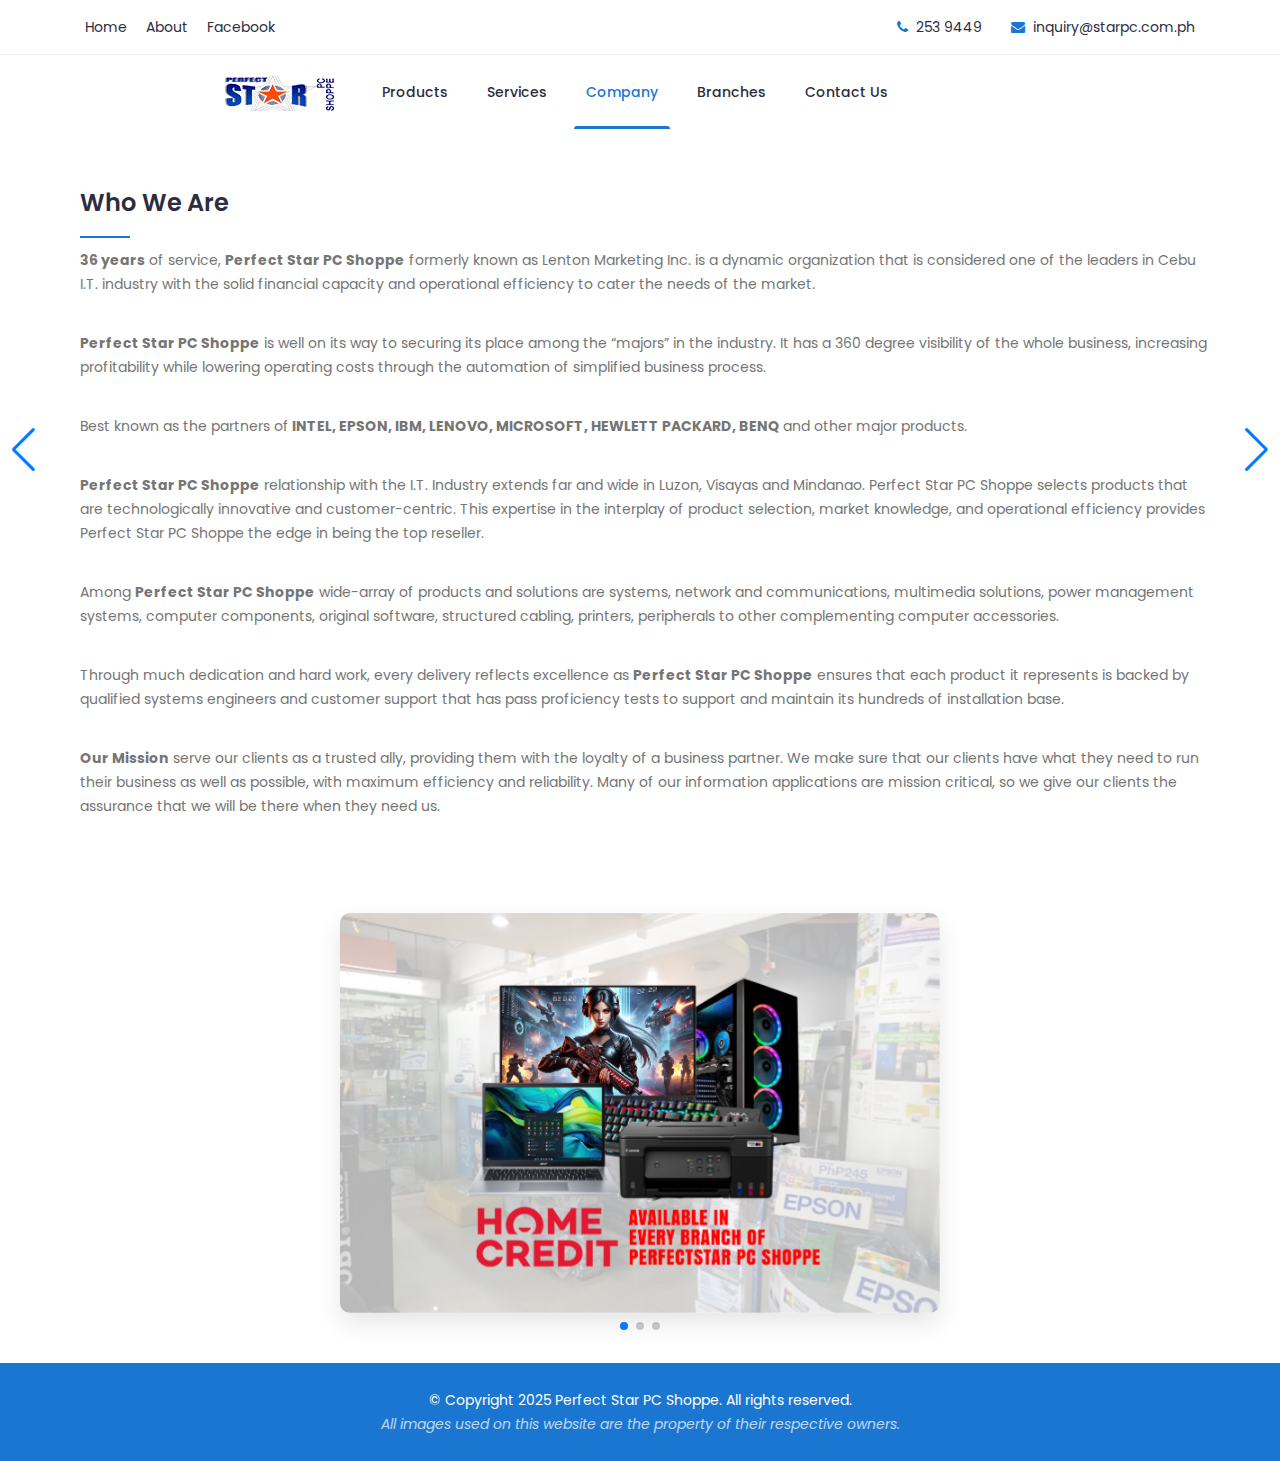
<file: PerfectStar/company.html>
<!doctype html>
<html class="no-js" lang="zxx">
    <head>
		<meta charset="utf-8">
		<meta http-equiv="X-UA-Compatible" content="IE=edge">
		<meta name="description" content="Your one stop shop for Desktop Computers, Laptop, Printers, Projectors, Tech Peripherals.">
		<meta name="keywords" content="tech shop, electronics store, gadgets, smart devices, mobile accessories, tech gadgets, Stech Shop, pc build, desktop, laptops, printers">
		<meta name="copyright" content="Perfect Star PC Shoppe">
		<meta name="viewport" content="width=device-width, initial-scale=1, shrink-to-fit=no">
    <title>Perfect Star PC Shoppe - Company</title>
		<link rel="icon" href="img/favicon.png">
		<link href="https://fonts.googleapis.com/css?family=Poppins:200i,300,300i,400,400i,500,500i,600,600i,700,700i,800,800i,900,900i&display=swap" rel="stylesheet">
		<link rel="stylesheet" href="css/bootstrap.min.css">
    <link rel="stylesheet" href="css/font-awesome.min.css">
   	<link rel="stylesheet" href="css/icofont.css">
		<link rel="stylesheet" href="css/slicknav.min.css">
		<link rel="stylesheet" href="css/additional.css">
		<link rel="stylesheet" href="style.css">
		<link rel="stylesheet" href="css/responsive.css">
		<link rel="stylesheet" href="https://cdn.jsdelivr.net/npm/swiper/swiper-bundle.min.css">
    </head>
    <body>
		<header class="header" >
			<div class="topbar">
				<div class="container">
					<div class="row">
						<div class="col-lg-6 col-md-5 col-12">
							<ul class="top-link">
								<li><a href="index.html">Home</a></li>
								<li><a href="company.html">About</a></li>
								<li><a href="https://www.facebook.com/OfficialPerfectstarPCShoppe/">Facebook</a></li>
							</ul>
						</div>
						<div class="col-lg-6 col-md-7 col-12">
							<ul class="top-contact">
								<li><i class="fa fa-phone"></i>253 9449</li>
								<li><i class="fa fa-envelope"></i><a href="mailto:inquiry@starpc.com.ph">inquiry@starpc.com.ph</a></li>
							</ul>
						</div>
					</div>
				</div>
			</div>
			<div class="header-inner">
				<div class="container">
					<div class="inner">
						<div class="row">
							<div class="col-lg-3 col-md-3 col-12">
								<div class="logo">
									<a href="index.html"><img src="img/logo.png" alt="#"></a>
								</div>
								<div class="mobile-nav"></div>
							</div>
							<div class="col-lg-7 col-md-9 col-12">
								<div class="main-menu">
									<nav class="navigation">
										<ul class="nav menu">
											<li><a href="products.html">Products</i></a>
											</li>
											<li><a href="services.html">Services </a></li>
											<li class="active"><a href="company.html">Company </a></li>
											<li><a href="branches.html">Branches </i></a>
											</li>
											<li><a href="contact.html">Contact Us </a></li>
										</ul>
									</nav>
								</div>
							</div>
						</div>
					</div>
				</div>
			</div>
		</header>
		<section class="why-choose section" >
			<div class="container">
				<div class="row">
				</div>
				<div class="row">
					<div class="">
						<div class="choose-left">
							<h3>Who We Are</h3>
							<p><strong>36 years</strong> of service, <strong>Perfect Star PC Shoppe</strong> formerly known as Lenton Marketing Inc. is a dynamic organization that is considered one of the leaders in Cebu I.T. industry with the solid financial capacity and operational efficiency to cater the needs of the market.</p>
							<p><strong>Perfect Star PC Shoppe</strong> is well on its way to securing its place among the “majors” in the industry.  It has a 360 degree visibility of the whole business, increasing profitability while lowering operating costs through the automation of simplified business process.</p>
							<p>Best known as the partners of<strong> INTEL, EPSON, IBM, LENOVO, MICROSOFT, HEWLETT PACKARD, BENQ </strong>and other major products.</p>
							<p><strong>Perfect Star PC Shoppe</strong> relationship with the I.T. Industry extends far and wide in Luzon, Visayas and Mindanao. Perfect Star PC Shoppe selects products that are technologically innovative and customer-centric.  This expertise in the interplay of product selection, market knowledge, and operational efficiency provides Perfect Star PC Shoppe the edge in being the top reseller.</p>
							<p>Among <strong>Perfect Star PC Shoppe</strong> wide-array of products and solutions are systems, network and communications, multimedia solutions, power management systems, computer components, original software, structured cabling, printers, peripherals to other complementing computer accessories.</p>
							<p>Through much dedication and hard work, every delivery reflects excellence as <strong>Perfect Star PC Shoppe</strong> ensures that each product it represents is backed by qualified systems engineers and customer support that has pass proficiency tests to support and maintain its hundreds of installation base.</p>
							<p><strong>Our Mission</strong> serve our clients as a trusted ally, providing them with the loyalty of a business partner.  We make sure that our clients have what they need to run their business as well as possible, with maximum efficiency and reliability.  Many of our information applications are mission critical, so we give our clients the assurance that we will be there when they need us.</p>
						</div>
					</div>
				</div>
			</div>
		</section>
		<section class="image-slider-section">
			<div class="swiper-container mySwiper">
				<div class="swiper-wrapper">
					<div class="swiper-slide">
						<img src="img/Perfect Star PC Shoppe - PC Shop Cebu.png" alt="Slide 2">
					</div>
					<div class="swiper-slide">
						<img src="img/Perfect Star PC Shoppe - Custom PC Build.png" alt="Slide 3">
					</div>
					<div class="swiper-slide">
						<img src="img/Perfect Star PC Shoppe - Printers and Projectors.png" alt="Slide 3">
					</div>
				</div>
				<div class="swiper-pagination"></div>
				<div class="swiper-button-prev"></div>
				<div class="swiper-button-next"></div>
			</div>
		</section>
		<footer id="footer" class="footer ">
			<div class="copyright">
				<div class="container">
					<div class="row">
						<div class="col-lg-12 col-md-12 col-12">
							<div class="copyright-content">
								<p>© Copyright 2025 Perfect Star PC Shoppe. All rights reserved.</p>
								<p style="font-style: italic; opacity: 0.7;">All images used on this website are the property of their respective owners.</p>
							</div>
						</div>
					</div>
				</div>
			</div>
		</footer>
		<script src="https://cdn.jsdelivr.net/npm/swiper/swiper-bundle.min.js"></script>
		<script>
			var swiper = new Swiper(".mySwiper", {
				loop: true,
				autoplay: {
					delay: 2500,
					disableOnInteraction: false,
				},
				pagination: {
					el: ".swiper-pagination",
					clickable: true,
				},
				navigation: {
					nextEl: ".swiper-button-next",
					prevEl: ".swiper-button-prev",
				},
			});
		</script>
    <script src="js/jquery.nav.js"></script>
		<script src="js/slicknav.min.js"></script>
		<script src="js/bootstrap.min.js"></script>
		<script src="js/main.js"></script>
    </body>
</html>
</file>
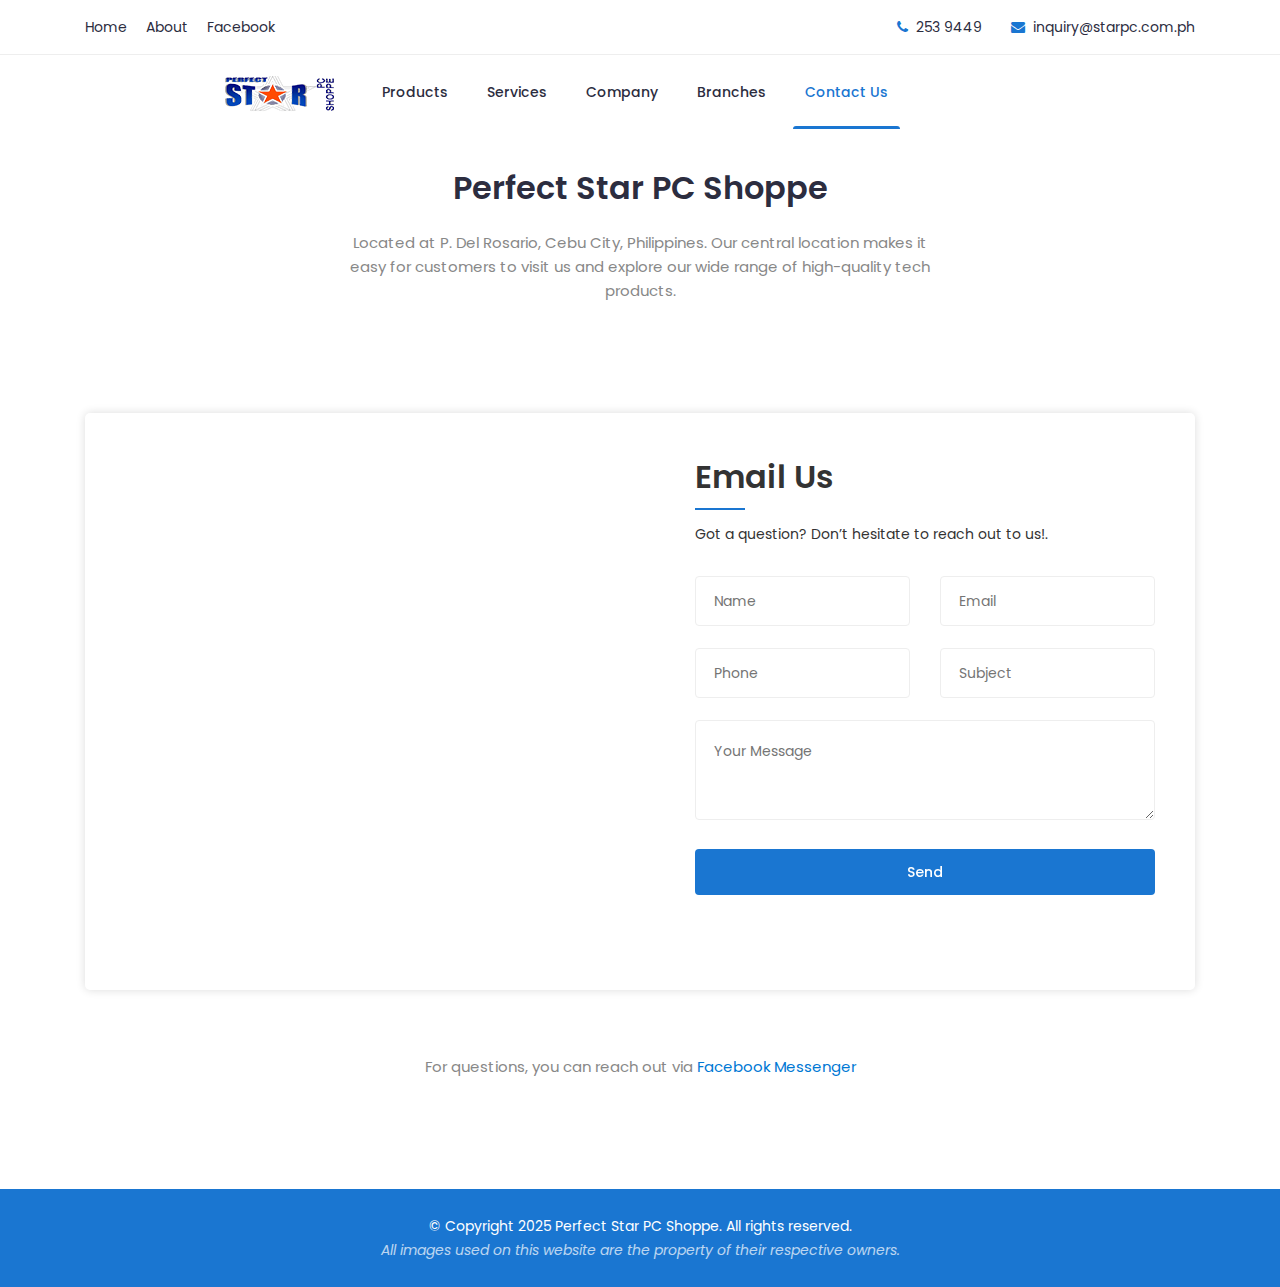
<file: PerfectStar/contact.html>
<!doctype html>
<html class="no-js" lang="zxx">
    <head>
		<meta charset="utf-8">
		<meta http-equiv="X-UA-Compatible" content="IE=edge">
		<meta name="keywords" content="Site keywords here">
		<meta name="description" content="">
		<meta name='copyright' content=''>
		<meta name="viewport" content="width=device-width, initial-scale=1, shrink-to-fit=no">
    <title>Perfect Star PC Shoppe - Contact</title>
		<link rel="icon" href="img/favicon.png">
		<link href="https://fonts.googleapis.com/css?family=Poppins:200i,300,300i,400,400i,500,500i,600,600i,700,700i,800,800i,900,900i&display=swap" rel="stylesheet">
		<link rel="stylesheet" href="css/bootstrap.min.css">
    <link rel="stylesheet" href="css/font-awesome.min.css">
    <link rel="stylesheet" href="css/icofont.css">
		<link rel="stylesheet" href="css/slicknav.min.css">
		<link rel="stylesheet" href="css/additional.css">
		<link rel="stylesheet" href="style.css">
		<link rel="stylesheet" href="css/responsive.css">
    </head>
    <body>
			<header class="header" >
				<div class="topbar">
					<div class="container">
						<div class="row">
							<div class="col-lg-6 col-md-5 col-12">
								<ul class="top-link">
									<li><a href="/yapariel.github.io/PerfectStar/index">Home</a></li>
									<li><a href="/yapariel.github.io/PerfectStar/company">About</a></li>
									<li><a href="https://www.facebook.com/OfficialPerfectstarPCShoppe/">Facebook</a></li>
								</ul>
							</div>
							<div class="col-lg-6 col-md-7 col-12">
								<ul class="top-contact">
									<li><i class="fa fa-phone"></i>253 9449</li>
									<li><i class="fa fa-envelope"></i><a href="mailto:inquiry@starpc.com.ph">inquiry@starpc.com.ph</a></li>
								</ul>
							</div>
						</div>
					</div>
				</div>
				<div class="header-inner">
					<div class="container">
						<div class="inner">
							<div class="row">
								<div class="col-lg-3 col-md-3 col-12">
									<div class="logo">
										<a href="/yapariel.github.io/PerfectStar/"><img src="img/logo.png" alt="#"></a>
									</div>
									<div class="mobile-nav"></div>
								</div>
								<div class="col-lg-7 col-md-9 col-12">
									<div class="main-menu">
										<nav class="navigation">
											<ul class="nav menu">
												<li><a href="/yapariel.github.io/PerfectStar/products">Products</i></a>
												</li>
												<li><a href="/yapariel.github.io/PerfectStar/services">Services </a></li>
												<li><a href="/yapariel.github.io/PerfectStar/company">Company </a></li>
												<li><a href="/yapariel.github.io/PerfectStar/branches">Branches </i></a>
												</li>
												<li class="active"><a href="/yapariel.github.io/PerfectStar/contact">Contact Us </a></li>
											</ul>
										</nav>
									</div>
								</div>
							</div>
						</div>
					</div>
				</div>
			</header>
		<section class="Feautes section product-text">
				<div class="container">
					<div class="row">
						<div class="col-lg-12">
							<div class="section-title" style="margin-top: 40px;">
								<h2>Perfect Star PC Shoppe</h2>
								<p>Located at P. Del Rosario, Cebu City, Philippines. Our central location makes it easy for customers to visit us and explore our wide range of high-quality tech products.</p>
							</div>
						</div>
					</div>
				</div>
		</section>
		<section class="contact-us section">
			<div class="container">
				<div class="inner">
					<div class="row"> 
						<div class="col-lg-6">
							<div class="contact-us-left">
								<iframe src="https://www.google.com/maps/embed?pb=!1m18!1m12!1m3!1d3925.510948492527!2d123.89702617581173!3d10.300931689820391!2m3!1f0!2f0!3f0!3m2!1i1024!2i768!4f13.1!3m3!1m2!1s0x33a9995997fcc975%3A0x9c621f2e924802f5!2sPerfect%20Star%20PC%20Shoppe%20-%20P.%20Del%20Rosario!5e0!3m2!1sen!2sph!4v1745550427182!5m2!1sen!2sph" width="600" height="550" style="border:0; margin: 10px;" allowfullscreen="" loading="lazy" referrerpolicy="no-referrer-when-downgrade"></iframe>
							</div>
						</div>
						<div class="col-lg-6">
							<div class="contact-us-form">
								<h2>Email Us</h2>
								<p>Got a question? Don’t hesitate to reach out to us!.</p>
								<form class="form" method="post" action="email.php">
									<div class="row">
										<div class="col-lg-6">
											<div class="form-group">
												<input type="text" name="name" placeholder="Name" required="">
											</div>
										</div>
										<div class="col-lg-6">
											<div class="form-group">
												<input type="email" name="email" placeholder="Email" required="">
											</div>
										</div>
										<div class="col-lg-6">
											<div class="form-group">
												<input type="text" name="phone" placeholder="Phone" required="">
											</div>
										</div>
										<div class="col-lg-6">
											<div class="form-group">
												<input type="text" name="subject" placeholder="Subject" required="">
											</div>
										</div>
										<div class="col-lg-12">
											<div class="form-group">
												<textarea name="message" placeholder="Your Message" required=""></textarea>
											</div>
										</div>
										<div class="col-12">
											<div class="form-group login-btn">
												<button class="btn" type="submit">Send</button>
											</div>
										</div>
									</div>
								</form>
							</div>
						</div>
					</div>
				</div>
			</div>
		</section>
		<section class="Feautes section">
			<div class="container">
				<div class="row">
					<div class="col-lg-12">
						<div class="section-title">
							<p>For questions, you can reach out via <a href="https://m.me/OfficialPerfectstarPCShoppe" target="_blank" style="color: #0078d4;">Facebook Messenger</a></p>
						</div>
					</div>
				</div>
			</div>
		</section>
		<footer id="footer" class="footer ">
			<div class="copyright">
				<div class="container">
					<div class="row">
						<div class="col-lg-12 col-md-12 col-12">
							<div class="copyright-content">
								<p>© Copyright 2025 Perfect Star PC Shoppe. All rights reserved.</p>
								<p style="font-style: italic; opacity: 0.7;">All images used on this website are the property of their respective owners.</p>
							</div>
						</div>
					</div>
				</div>
			</div>
		</footer>
    <script src="js/jquery.nav.js"></script>
		<script src="js/slicknav.min.js"></script>
		<script src="js/bootstrap.min.js"></script>
		<script src="js/main.js"></script>
    </body>
</html>
</file>
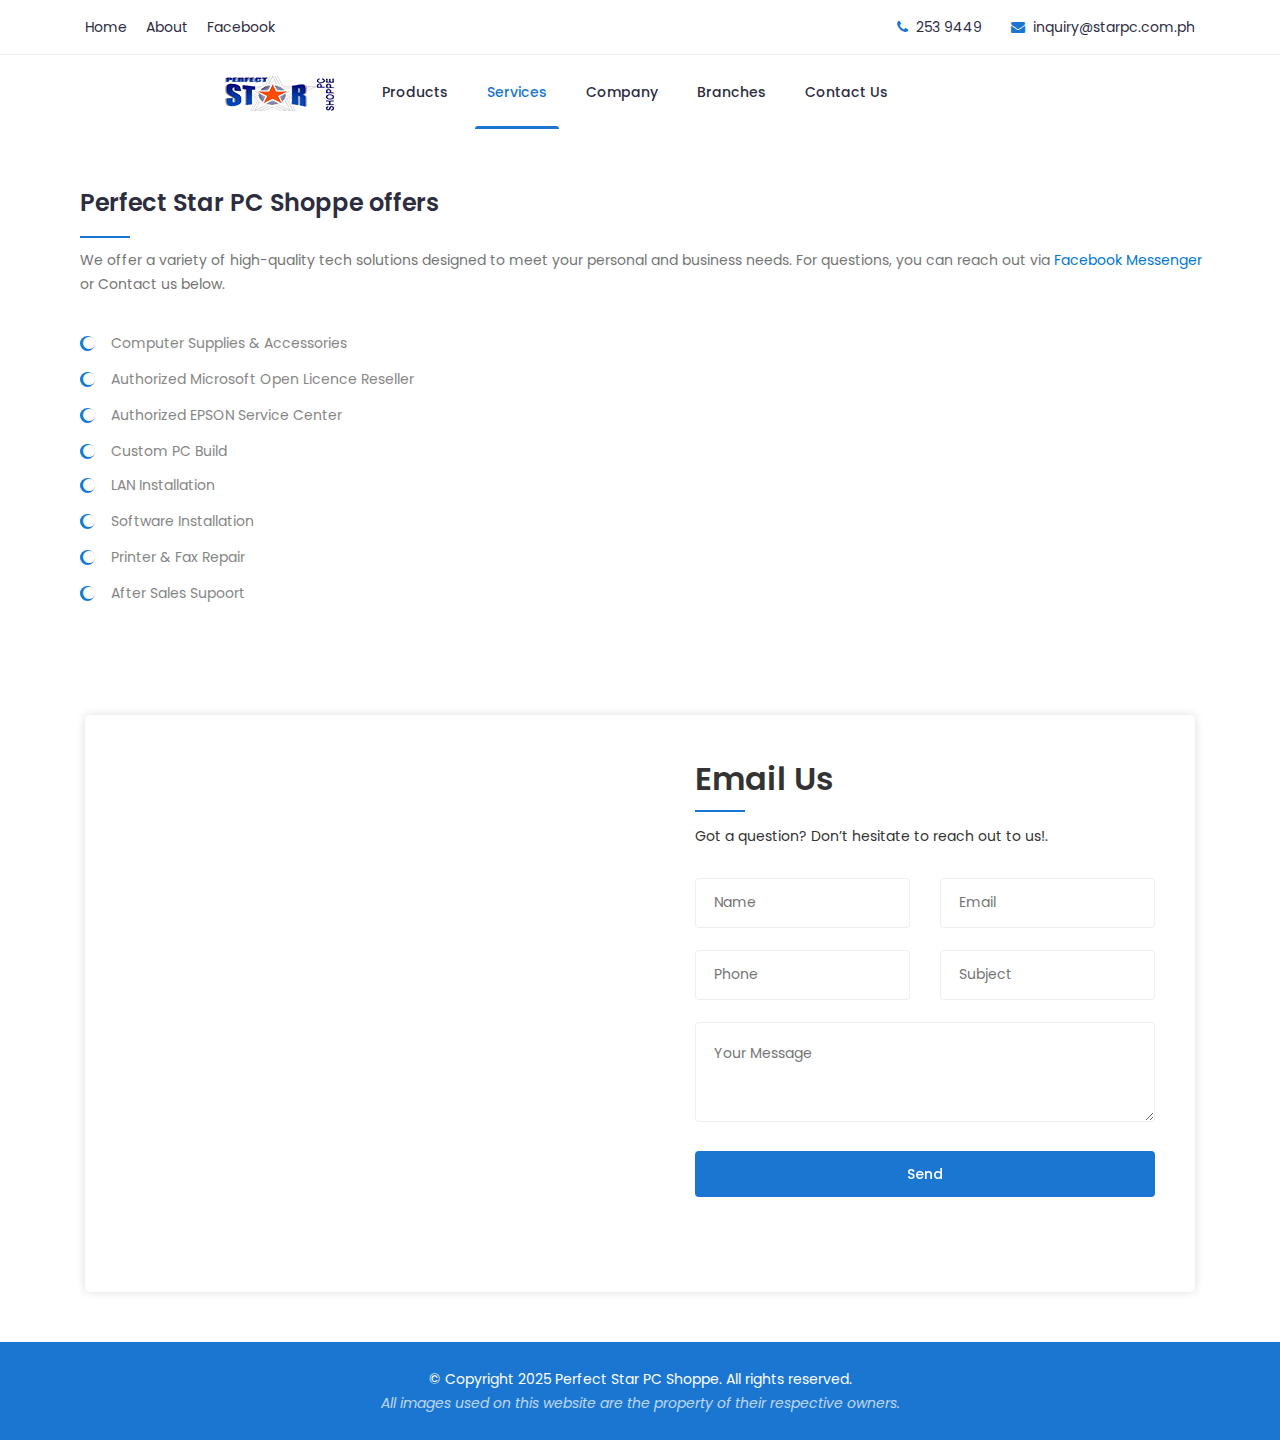
<file: PerfectStar/services.html>
<!doctype html>
<html class="no-js" lang="zxx">
    <head>
		<meta charset="utf-8">
		<meta http-equiv="X-UA-Compatible" content="IE=edge">
		<meta name="description" content="Your one stop shop for Desktop Computers, Laptop, Printers, Projectors, Tech Peripherals.">
		<meta name="keywords" content="tech shop, electronics store, gadgets, smart devices, mobile accessories, tech gadgets, Stech Shop, pc build, desktop, laptops, printers">
		<meta name="copyright" content="Perfect Star PC Shoppe">
		<meta name="viewport" content="width=device-width, initial-scale=1, shrink-to-fit=no">
  	<title>Perfect Star PC Shoppe - Services</title>
		<link rel="icon" href="img/favicon.png">
		<link href="https://fonts.googleapis.com/css?family=Poppins:200i,300,300i,400,400i,500,500i,600,600i,700,700i,800,800i,900,900i&display=swap" rel="stylesheet">
		<link rel="stylesheet" href="css/bootstrap.min.css">
    <link rel="stylesheet" href="css/font-awesome.min.css">
   	<link rel="stylesheet" href="css/icofont.css">
		<link rel="stylesheet" href="css/slicknav.min.css">
		<link rel="stylesheet" href="css/additional.css">
		<link rel="stylesheet" href="style.css">
		<link rel="stylesheet" href="css/responsive.css">
    </head>
    <body>
			<header class="header" >
				<div class="topbar">
					<div class="container">
						<div class="row">
							<div class="col-lg-6 col-md-5 col-12">
								<ul class="top-link">
									<li><a href="/yapariel.github.io/PerfectStar/index">Home</a></li>
									<li><a href="/yapariel.github.io/PerfectStar/company">About</a></li>
									<li><a href="https://www.facebook.com/OfficialPerfectstarPCShoppe/">Facebook</a></li>
								</ul>
							</div>
							<div class="col-lg-6 col-md-7 col-12">
								<ul class="top-contact">
									<li><i class="fa fa-phone"></i>253 9449</li>
									<li><i class="fa fa-envelope"></i><a href="mailto:inquiry@starpc.com.ph">inquiry@starpc.com.ph</a></li>
								</ul>
							</div>
						</div>
					</div>
				</div>
				<div class="header-inner">
					<div class="container">
						<div class="inner">
							<div class="row">
								<div class="col-lg-3 col-md-3 col-12">
									<div class="logo">
										<a href="/yapariel.github.io/PerfectStar/"><img src="img/logo.png" alt="#"></a>
									</div>
									<div class="mobile-nav"></div>
								</div>
								<div class="col-lg-7 col-md-9 col-12">
									<div class="main-menu">
										<nav class="navigation">
											<ul class="nav menu">
												<li><a href="/yapariel.github.io/PerfectStar/products">Products</i></a>
												</li>
												<li class="active"><a href="/yapariel.github.io/PerfectStar/services">Services </a></li>
												<li><a href="/yapariel.github.io/PerfectStar/company">Company </a></li>
												<li><a href="/yapariel.github.io/PerfectStar/branches">Branches </i></a>
												</li>
												<li><a href="/yapariel.github.io/PerfectStar/contact">Contact Us </a></li>
											</ul>
										</nav>
									</div>
								</div>
							</div>
						</div>
					</div>
				</div>
			</header>
		<section class="why-choose section" >
			<div class="container">
				<div class="row">
					<div class="">
						<div class="choose-left">
							<h3>Perfect Star PC Shoppe offers</h3>
							<p>We offer a variety of high-quality tech solutions designed to meet your personal and business needs. For questions, you can reach out via <a href="https://m.me/OfficialPerfectstarPCShoppe" target="_blank" style="color: #0078d4;">Facebook Messenger</a> or Contact us below.</p>
							<div class="row">
								<div class="offers-list col-lg-6">
									<ul class="list">
										<li><i class="fa fa-circle"></i>Computer Supplies & Accessories</li>
										<li><i class="fa fa-circle"></i>Authorized Microsoft Open Licence Reseller</li>
										<li><i class="fa fa-circle"></i>Authorized EPSON Service Center</li>
										<li><i class="fa fa-circle"></i>Custom PC Build</li>
									</ul>
								</div>
								<div class="offers-list col-lg-6">
									<ul class="list">
										<li><i class="fa fa-circle"></i>LAN Installation</li>
										<li><i class="fa fa-circle"></i>Software Installation</li>
										<li><i class="fa fa-circle"></i>Printer & Fax Repair</li>
										<li><i class="fa fa-circle"></i>After Sales Supoort</li>
									</ul>
								</div>
							</div>
						</div>
					</div>
				</div>
			</div>
		</section>
		<section class="contact-us section">
			<div class="container">
				<div class="inner">
					<div class="row"> 
						<div class="col-lg-6">
							<div class="contact-us-left">
								<iframe src="https://www.google.com/maps/embed?pb=!1m18!1m12!1m3!1d3925.510948492527!2d123.89702617581173!3d10.300931689820391!2m3!1f0!2f0!3f0!3m2!1i1024!2i768!4f13.1!3m3!1m2!1s0x33a9995997fcc975%3A0x9c621f2e924802f5!2sPerfect%20Star%20PC%20Shoppe%20-%20P.%20Del%20Rosario!5e0!3m2!1sen!2sph!4v1745550427182!5m2!1sen!2sph" width="600" height="550" style="border:0; margin: 10px;" allowfullscreen="" loading="lazy" referrerpolicy="no-referrer-when-downgrade"></iframe>
							</div>
						</div>
						<div class="col-lg-6">
							<div class="contact-us-form">
								<h2>Email Us</h2>
								<p>Got a question? Don’t hesitate to reach out to us!.</p>
								<form class="form" method="post" action="mail/mail.php">
									<div class="row">
										<div class="col-lg-6">
											<div class="form-group">
												<input type="text" name="name" placeholder="Name" required="">
											</div>
										</div>
										<div class="col-lg-6">
											<div class="form-group">
												<input type="email" name="email" placeholder="Email" required="">
											</div>
										</div>
										<div class="col-lg-6">
											<div class="form-group">
												<input type="text" name="phone" placeholder="Phone" required="">
											</div>
										</div>
										<div class="col-lg-6">
											<div class="form-group">
												<input type="text" name="subject" placeholder="Subject" required="">
											</div>
										</div>
										<div class="col-lg-12">
											<div class="form-group">
												<textarea name="message" placeholder="Your Message" required=""></textarea>
											</div>
										</div>
										<div class="col-12">
											<div class="form-group login-btn">
												<button class="btn" type="submit">Send</button>
											</div>
										</div>
									</div>
								</form>
							</div>
						</div>
					</div>
				</div>
			</div>
		</section>
		<footer id="footer" class="footer ">
			<div class="copyright">
				<div class="container">
					<div class="row">
						<div class="col-lg-12 col-md-12 col-12">
							<div class="copyright-content">
								<p>© Copyright 2025 Perfect Star PC Shoppe. All rights reserved.</p>
								<p style="font-style: italic; opacity: 0.7;">All images used on this website are the property of their respective owners.</p>
							</div>
						</div>
					</div>
				</div>
			</div>
		</footer>
    <script src="js/jquery.nav.js"></script>
		<script src="js/slicknav.min.js"></script>
		<script src="js/bootstrap.min.js"></script>
		<script src="js/main.js"></script>
    </body>
</html>
</file>
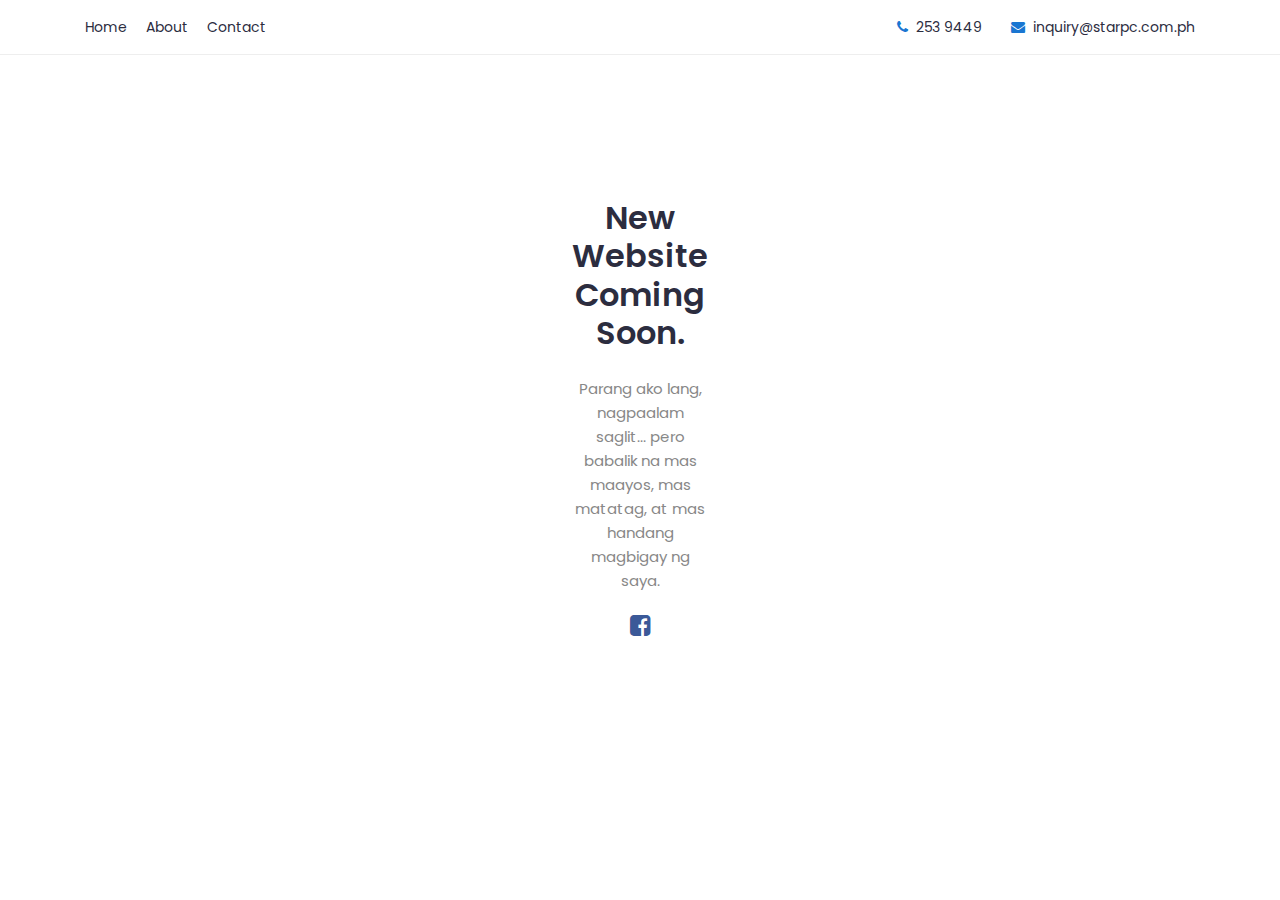
<file: PerfectStar/underconstruction.html>
<!doctype html>
<html class="no-js" lang="zxx">
    <head>
		<meta charset="utf-8">
		<meta http-equiv="X-UA-Compatible" content="IE=edge">
		<meta name="keywords" content="Site keywords here">
		<meta name="description" content="">
		<meta name='copyright' content=''>
		<meta name="viewport" content="width=device-width, initial-scale=1, shrink-to-fit=no">
    <title>Perfect Star PC Shoppe - Products</title>
		<link rel="icon" href="img/favicon.png">
		<link href="https://fonts.googleapis.com/css?family=Poppins:200i,300,300i,400,400i,500,500i,600,600i,700,700i,800,800i,900,900i&display=swap" rel="stylesheet">
		<link rel="stylesheet" href="css/bootstrap.min.css">
    <link rel="stylesheet" href="css/font-awesome.min.css">
    <link rel="stylesheet" href="css/icofont.css">
		<link rel="stylesheet" href="css/slicknav.min.css">
		<link rel="stylesheet" href="css/normalize.css">
		<link rel="stylesheet" href="style.css">
		<link rel="stylesheet" href="css/responsive.css">
    </head>
    <body>
		<header class="header" >
			<div class="topbar">
				<div class="container">
					<div class="row">
						<div class="col-lg-6 col-md-5 col-12">
							<ul class="top-link">
								<li><a href="">Home</a></li>
								<li><a href="">About</a></li>
								<li><a href="">Contact</a></li>
							</ul>
						</div>
						<div class="col-lg-6 col-md-7 col-12">
							<ul class="top-contact">
								<li><i class="fa fa-phone"></i>253 9449</li>
								<li><i class="fa fa-envelope"></i><a href="mailto:inquiry@starpc.com.ph">inquiry@starpc.com.ph</a></li>
							</ul>
						</div>
					</div>
				</div>
			</div>
		</header>
		<section class="Feautes section" style="padding: 0px 0px; position: absolute; top: 50%; left: 50%; transform: translate(-50%, -50%); text-align: center;">
			<div class="container">
				<div class="row">
					<div class="">
						<div class="section-title">
							<h2>New website coming soon.</h2>
							<p>Parang ako lang, nagpaalam saglit... pero babalik na mas maayos, mas matatag, at mas handang magbigay ng saya.</p>
							<a href="https://www.facebook.com/OfficialPerfectstarPCShoppe" target="_blank" style="font-size: 24px; color: #3b5998; display: inline-block; margin-top: 20px;">
								<i class="fa fa-facebook-square"></i>
							</a>
						</div>
					</div>
				</div>
			</div>
		</section>			
		 </body>
	</html>
</file>
<file: PerfectStar/css/additional.css>
html {
  font-family: "Poppins", sans-serif;
  -moz-text-size-adjust: 100%;
  -webkit-text-size-adjust: 100%;
  -ms-text-size-adjust: 100%;
  text-size-adjust: 100%;
}
html,
body {
  height: 100%;
  margin: 0;
}
* {
  padding: 0;
  margin: 0;
}
body {
  margin: 0;
}
img {
  max-width: 100%;
}
article,
aside,
details,
figcaption,
figure,
footer,
header,
main,
menu,
nav,
section,
summary {
  display: block;
}
audio,
canvas,
progress,
video {
  display: inline-block;
  vertical-align: baseline;
}
audio:not([controls]) {
  display: none;
  height: 0;
}
[hidden],
template {
  display: none;
}
a {
  text-decoration: none;
}
a:active,
a:hover {
  outline: 0;
  text-decoration: none;
}
.slicknav_menu {
  display: none;
}
.table {
  display: table;
  width: 100%;
  height: 100%;
}
.table-cell {
  display: table-cell;
  vertical-align: middle;
}
img {
  border: 0;
}
svg:not(:root) {
  overflow: hidden;
}
figure {
  margin: 1em 40px;
}
hr {
  box-sizing: content-box;
  height: 0;
}
pre {
  overflow: auto;
}
button,
input,
optgroup,
select,
textarea {
  color: inherit;
  font: inherit;
  margin: 0;
}
button {
  overflow: visible;
}
button,
select {
  text-transform: none;
}
button,
html input[type="button"],
input[type="reset"],
input[type="submit"] {
  -webkit-appearance: button;
  cursor: pointer;
}
button[disabled],
html input[disabled] {
  cursor: default;
}
button::-moz-focus-inner,
input::-moz-focus-inner {
  border: 0;
  padding: 0;
}
input {
  line-height: normal;
}
input[type="checkbox"],
input[type="radio"] {
  box-sizing: border-box;
  padding: 0;
}
input[type="number"]::-webkit-inner-spin-button,
input[type="number"]::-webkit-outer-spin-button {
  height: auto;
}
input[type="search"]::-webkit-search-cancel-button,
input[type="search"]::-webkit-search-decoration {
  -webkit-appearance: none;
}
legend {
  border: 0;
  padding: 0;
}
textarea {
  overflow: auto;
}
optgroup {
  font-weight: bold;
}
table {
  border-collapse: collapse;
  border-spacing: 0;
}
td,
th {
  padding: 0;
}

body,
button,
input,
select,
optgroup,
textarea {
  color: #424646;
  font-family: "Poppins", sans-serif;
  font-weight: 400;
  font-size: 14px;
  line-height: 24px;
}
h1,
h2,
h3,
h4,
h5,
h6 {
  font-weight: 700;
  margin: 0;
}
p {
  color: #757575;
  margin: 0;
  line-height: 24px;
  font-weight: 400;
}
a,
button,
input {
  font-weight: 400;
}
img,
a,
input,
h1,
h2,
h3,
h4,
h5,
h6 {
  -webkit-transition: all 0.4s ease;
  -moz-transition: all 0.4s ease;
  transition: all 0.4s ease;
}
dfn,
cite,
em,
i {
  font-style: italic;
}
address {
  margin: 0 0 1.5em;
}
pre {
  background: #eee;
  font-family: "Poppins", sans-serif;
  font-size: 15px;
  font-size: 0.9375rem;
  line-height: 1.6;
  margin-bottom: 1.6em;
  max-width: 100%;
  overflow: auto;
  padding: 1.6em;
}
code,
kbd,
tt,
var {
  font-family: "Poppins", sans-serif;
  font-size: 15px;
  font-size: 0.9375rem;
}

abbr,
acronym {
  border-bottom: 1px dotted #666;
  cursor: help;
}

mark,
ins {
  background: #fff9c0;
  text-decoration: none;
}

big {
  font-size: 125%;
}

h1,
h2,
h3,
h4,
h5,
h6 {
  font-weight: 500;
  color: #2c2d3f;
}
a,
button {
  -webkit-transition: all 0.3s ease;
  -moz-transition: all 0.3s ease;
  transition: all 0.3s ease;
  outline: none;
  box-shadow: none;
  text-decoration: none;
}
a:hover {
  text-decoration: none;
}

.preloader {
  position: fixed;
  left: 0;
  width: 0;
  height: 100%;
  width: 100%;
  text-align: center;
  z-index: 9999999;
  -webkit-transition: 0.9s;
  transition: 0.9s;
}

.preloader .loader {
  position: absolute;
  width: 80px;
  height: 80px;
  border-radius: 50%;
  display: inline-block;
  left: 0;
  right: 0;
  margin: 0 auto;
  top: 45%;
  -webkit-transform: translateY(-45%);
  transform: translateY(-45%);
  -webkit-transition: 0.5s;
  transition: 0.5s;
}

.preloader .loader .loader-outter {
  position: absolute;
  border: 4px solid #ffffff;
  border-left-color: transparent;
  border-bottom: 0;
  width: 100%;
  height: 100%;
  border-radius: 50%;
  -webkit-animation: loader-outter 1s cubic-bezier(0.42, 0.61, 0.58, 0.41)
    infinite;
  animation: loader-outter 1s cubic-bezier(0.42, 0.61, 0.58, 0.41) infinite;
}

.preloader .loader .loader-inner {
  position: absolute;
  border: 4px solid #ffffff;
  border-radius: 50%;
  width: 60px;
  height: 60px;
  left: calc(40% - 21px);
  top: calc(40% - 21px);
  border-right: 0;
  border-top-color: transparent;
  -webkit-animation: loader-inner 1s cubic-bezier(0.42, 0.61, 0.58, 0.41)
    infinite;
  animation: loader-inner 1s cubic-bezier(0.42, 0.61, 0.58, 0.41) infinite;
}

.preloader .loader .indicator {
  position: absolute;
  right: 0;
  left: 0;
  top: 50%;
  -webkit-transform: translateY(-50%) scale(1.5);
  transform: translateY(-50%) scale(1.5);
}

.preloader .loader .indicator svg polyline {
  fill: none;
  stroke-width: 2;
  stroke-linecap: round;
  stroke-linejoin: round;
}

.preloader .loader .indicator svg polyline#back {
  stroke: #ffffff;
}

.preloader .loader .indicator svg polyline#front {
  stroke: #1a76d1;
  stroke-dasharray: 12, 36;
  stroke-dashoffset: 48;
  -webkit-animation: dash 1s linear infinite;
  animation: dash 1s linear infinite;
}

.preloader::before,
.preloader::after {
  content: "";
  position: absolute;
  left: 0;
  top: 0;
  height: 100%;
  width: 60%;
  z-index: -1;
  background: #1a76d1;
  -webkit-transition: 0.9s;
  transition: 0.9s;
}

.preloader::after {
  left: auto;
  right: 0;
}

.preloader.preloader-deactivate {
  visibility: hidden;
}

.preloader.preloader-deactivate::after,
.preloader.preloader-deactivate::before {
  width: 0;
}

.preloader.preloader-deactivate .loader {
  opacity: 0;
  visibility: hidden;
}

@-webkit-keyframes loader-outter {
  0% {
    -webkit-transform: rotate(0deg);
    transform: rotate(0deg);
  }
  100% {
    -webkit-transform: rotate(360deg);
    transform: rotate(360deg);
  }
}

@keyframes loader-outter {
  0% {
    -webkit-transform: rotate(0deg);
    transform: rotate(0deg);
  }
  100% {
    -webkit-transform: rotate(360deg);
    transform: rotate(360deg);
  }
}

@-webkit-keyframes loader-inner {
  0% {
    -webkit-transform: rotate(0deg);
    transform: rotate(0deg);
  }
  100% {
    -webkit-transform: rotate(-360deg);
    transform: rotate(-360deg);
  }
}

@keyframes loader-inner {
  0% {
    -webkit-transform: rotate(0deg);
    transform: rotate(0deg);
  }
  100% {
    -webkit-transform: rotate(-360deg);
    transform: rotate(-360deg);
  }
}

@-webkit-keyframes dash {
  62.5% {
    opacity: 0;
  }
  to {
    stroke-dashoffset: 0;
  }
}

@keyframes dash {
  62.5% {
    opacity: 0;
  }
  to {
    stroke-dashoffset: 0;
  }
}

.btn {
  color: #fff;
  padding: 13px 25px;
  font-size: 14px;
  text-transform: capitalize;
  font-weight: 500;
  background: #1a76d1;
  position: relative;
  box-shadow: none;
  display: inline-block;
  -webkit-transition: all 0.4s ease;
  -moz-transition: all 0.4s ease;
  transition: all 0.4s ease;
  -webkit-transform: perspective(1px) translateZ(0);
  transform: perspective(1px) translateZ(0);
  border: none;
  border-radius: 0;
  border-radius: 4px;
}
.btn:hover {
  color: #fff;
}
.btn:before {
  content: "";
  position: absolute;
  z-index: -1;
  top: 0;
  bottom: 0;
  left: 0;
  right: 0;
  background: #2c2d3f;
  -webkit-transform: scaleX(0);
  transform: scaleX(0);
  -webkit-transform-origin: 50%;
  transform-origin: 50%;
  -webkit-transition: all 0.4s ease;
  -moz-transition: all 0.4s ease;
  transition: all 0.4s ease;
  border-radius: 4px;
}
.btn:hover:before {
  -webkit-transform: scaleX(1);
  transform: scaleX(1);
}
.section {
  padding: 50px 0;
}
.section-title {
  text-align: center;
  margin-bottom: 60px;
  padding: 0 250px;
}
.section-title h2 {
  font-size: 32px;
  font-weight: 600;
  text-transform: capitalize;
  margin-bottom: 24px;
  position: relative;
  color: #2c2d3f;
}
.section-title p {
  font-size: 15px;
  color: #888;
  margin-top: 15px;
}
/* Overlay */
.overlay {
  position: relative;
}
.overlay:before {
  position: absolute;
  content: "";
  left: 0;
  top: 0;
  height: 100%;
  width: 100%;
  background: #1a76d1;
  opacity: 0.8;
}

.breadcrumbs {
  background-image: url("../img/bread-bg.jpg");
  background-size: cover;
  background-position: center;
  background-repeat: no-repeat;
  position: relative;
  padding: 120px 0px;
}
.breadcrumbs .bread-inner {
  z-index: 22;
  text-align: center;
}
.breadcrumbs h2 {
  color: #fff;
  text-transform: capitalize;
  font-size: 38px;
  font-weight: 700;
  margin: 0;
  padding: 0;
}
.breadcrumbs .bread-list {
  display: inline-block;
  margin-top: 20px;
}
.breadcrumbs ul li {
  display: inline-block;
  position: relative;
  color: #fff;
  font-size: 15px;
  font-weight: 500;
  text-transform: capitalize;
}
.breadcrumbs ul li i {
  margin: 0px 10px;
  font-size: 14px;
  font-weight: 600;
  color: #fff;
}
.breadcrumbs ul li a {
  color: #fff;
  font-size: 15px;
  font-weight: 500;
  text-transform: capitalize;
  margin: 0;
  padding: 0;
}
.breadcrumbs ul li a:hover {
  color: #2c2d3f;
}
.breadcrumbs ul li.active a {
  color: #fff;
  display: inline-block;
}
/* Pagination CSS */
.pagination {
  text-align: left;
  margin: 50px 0 0 0;
  display: block;
}
.pagination.center {
  text-align: center;
}
.pagination .pagination-list li {
  margin-right: 5px;
  display: inline-block;
}
.pagination .pagination-list li:last-child {
  margin-right: 0px;
}
.pagination .pagination-list li a {
  background: #f6f7fb;
  color: #666;
  padding: 6px 18px;
  font-weight: 400;
  border: 1px solid #e1e1e1;
  font-size: 16px;
  border-radius: 4px;
}
.pagination .pagination-list li.active a,
.pagination .pagination-list li:hover a {
  background: #1a76d1;
  color: #fff;
  border-color: transparent;
}
.pagination .pagination-list li a i {
  font-size: 15px;
}
.pagination .pagination-list li a i {
}
.blog-grids.pagination {
  margin-top: 50px;
  text-align: center;
}


html {
  box-sizing: border-box;
}

*,
*:before,
*:after {
  box-sizing: inherit;
}

body {
  background: #fff;
  position: relative;
}

hr {
  background-color: #ccc;
  border: 0;
  height: 1px;
  margin-bottom: 1.5em;
}

ul,
ul li {
  list-style: none;
  padding: 0;
  margin: 0;
}

li > ul,
li > ol {
  margin-bottom: 0;
  margin-left: 1.5em;
}

dt {
  font-weight: bold;
}

dd {
  margin: 0 1.5em 1.5em;
}

img {
  height: auto;
  max-width: 100%;
}

figure {
  margin: 1em 0;
}

table {
  margin: 0 0 1.5em;
  width: 100%;
}


--------------------------------------------------------------*/
button,
input[type="button"],
input[type="reset"],
input[type="submit"] {
  border: 1px solid;
  border-color: #ccc #ccc #bbb;
  border-radius: 3px;
  background: #e6e6e6;
  color: rgba(0, 0, 0, 0.8);
  line-height: 1;
}

input[type="text"],
input[type="email"],
input[type="url"],
input[type="password"],
input[type="search"],
input[type="number"],
input[type="tel"],
input[type="range"],
input[type="date"],
input[type="month"],
input[type="week"],
input[type="time"],
input[type="datetime"],
input[type="datetime-local"],
input[type="color"],
textarea {
  color: #666;
  border: 1px solid #ccc;
  border-radius: 3px;
  padding: 3px;
  font-weight: 400;
}

input[type="text"]:focus,
input[type="email"]:focus,
input[type="url"]:focus,
input[type="password"]:focus,
input[type="search"]:focus,
input[type="number"]:focus,
input[type="tel"]:focus,
input[type="range"]:focus,
input[type="date"]:focus,
input[type="month"]:focus,
input[type="week"]:focus,
input[type="time"]:focus,
input[type="datetime"]:focus,
input[type="datetime-local"]:focus,
input[type="color"]:focus,
textarea:focus {
  color: #111;
  font-weight: 400;
}

select {
  border: 1px solid #ccc;
}

textarea {
  width: 100%;
}

a {
  color: inherit;
}

a:visited {
  color: inherit;
}

a:hover,
a:focus,
a:active {
  color: inherit;
}

a:hover,
a:active {
  outline: 0;
}

.main-navigation {
  clear: both;
  display: block;
  float: left;
  width: 100%;
}

.main-navigation ul {
  display: none;
  list-style: none;
  margin: 0;
  padding-left: 0;
}

.main-navigation ul ul {
  box-shadow: 0 3px 3px rgba(0, 0, 0, 0.2);
  float: left;
  position: absolute;
  top: 100%;
  left: -999em;
  z-index: 99999;
}

.main-navigation ul ul ul {
  left: -999em;
  top: 0;
}

.main-navigation ul ul li:hover > ul,
.main-navigation ul ul li.focus > ul {
  left: 100%;
}

.main-navigation ul ul a {
  width: 200px;
}

.main-navigation ul li:hover > ul,
.main-navigation ul li.focus > ul {
  left: auto;
}

.main-navigation li {
  float: left;
  position: relative;
}

.main-navigation a {
  display: block;
  text-decoration: none;
}

.menu-toggle,
.main-navigation.toggled ul {
  display: block;
}

@media screen and (min-width: 37.5em) {
  .menu-toggle {
    display: none;
  }
  .main-navigation ul {
    display: block;
  }
}

.site-main .comment-navigation,
.site-main .posts-navigation,
.site-main .post-navigation {
  margin: 0 0 1.5em;
  overflow: hidden;
}

.comment-navigation .nav-previous,
.posts-navigation .nav-previous,
.post-navigation .nav-previous {
  float: left;
  width: 50%;
}

.comment-navigation .nav-next,
.posts-navigation .nav-next,
.post-navigation .nav-next {
  float: right;
  text-align: right;
  width: 50%;
}

.screen-reader-text {
  border: 0;
  clip: rect(1px, 1px, 1px, 1px);
  clip-path: inset(50%);
  height: 1px;
  margin: -1px;
  overflow: hidden;
  padding: 0;
  position: absolute !important;
  width: 1px;
  word-wrap: normal !important;
}

.screen-reader-text:focus {
  background-color: #f1f1f1;
  border-radius: 3px;
  box-shadow: 0 0 2px 2px rgba(0, 0, 0, 0.6);
  clip: auto !important;
  clip-path: none;
  color: #21759b;
  display: block;
  font-size: 14px;
  font-size: 0.875rem;
  font-weight: bold;
  height: auto;
  left: 5px;
  line-height: normal;
  padding: 15px 23px 14px;
  text-decoration: none;
  top: 5px;
  width: auto;
  z-index: 100000;
}

#content[tabindex="-1"]:focus {
  outline: 0;
}

.alignleft {
  display: inline;
  float: left;
  margin-right: 1.5em;
}

.alignright {
  display: inline;
  float: right;
  margin-left: 1.5em;
}

.aligncenter {
  clear: both;
  display: block;
  margin-left: auto;
  margin-right: auto;
}

.clear:before,
.clear:after,
.entry-content:before,
.entry-content:after,
.comment-content:before,
.comment-content:after,
.site-header:before,
.site-header:after,
.site-content:before,
.site-content:after,
.site-footer:before,
.site-footer:after {
  content: "";
  display: table;
  table-layout: fixed;
}

.clear:after,
.entry-content:after,
.comment-content:after,
.site-header:after,
.site-content:after,
.site-footer:after {
  clear: both;
}

.widget {
  margin: 0 0 1.5em;
}

.widget select {
  max-width: 100%;
}

.sticky {
  display: block;
}

.hentry {
  margin: 0 0 1.5em;
}

.updated:not(.published) {
  display: none;
}

.page-content,
.entry-content,
.entry-summary {
  margin: 1.5em 0 0;
}

.page-links {
  clear: both;
  margin: 0 0 1.5em;
}

.comment-content a {
  word-wrap: break-word;
}

.bypostauthor {
  display: block;
}

.infinite-scroll .posts-navigation,
.infinite-scroll.neverending .site-footer {
  display: none;
}

.infinity-end.neverending .site-footer {
  display: block;
}

.page-content .wp-smiley,
.entry-content .wp-smiley,
.comment-content .wp-smiley {
  border: none;
  margin-bottom: 0;
  margin-top: 0;
  padding: 0;
}

embed,
iframe,
object {
  max-width: 100%;
}

@-webkit-keyframes waves {
  0% {
    -webkit-transform: scale(0.2, 0.2);
    transform: scale(0.2, 0.2);
    opacity: 0;
    -ms-filter: "progid:DXImageTransform.Microsoft.Alpha(Opacity=0)";
  }
  50% {
    opacity: 0.9;
    -ms-filter: "progid:DXImageTransform.Microsoft.Alpha(Opacity=90)";
  }
  100% {
    -webkit-transform: scale(0.9, 0.9);
    transform: scale(0.9, 0.9);
    opacity: 0;
    -ms-filter: "progid:DXImageTransform.Microsoft.Alpha(Opacity=0)";
  }
}
@keyframes waves {
  0% {
    -webkit-transform: scale(0.2, 0.2);
    transform: scale(0.2, 0.2);
    opacity: 0;
    -ms-filter: "progid:DXImageTransform.Microsoft.Alpha(Opacity=0)";
  }
  50% {
    opacity: 0.9;
    -ms-filter: "progid:DXImageTransform.Microsoft.Alpha(Opacity=90)";
  }
  100% {
    -webkit-transform: scale(0.9, 0.9);
    transform: scale(0.9, 0.9);
    opacity: 0;
    -ms-filter: "progid:DXImageTransform.Microsoft.Alpha(Opacity=0)";
  }
}

@-webkit-keyframes lineanim {
  50% {
    -webkit-transform: scaleY(1);
    transform: scaleY(1);
    -webkit-transform-origin: top left;
    transform-origin: top left;
  }
  50.1% {
    -webkit-transform-origin: bottom left;
    transform-origin: bottom left;
  }
  100% {
    -webkit-transform: scaleY(0);
    transform: scaleY(0);
    -webkit-transform-origin: bottom left;
    transform-origin: bottom left;
  }
}
@keyframes lineanim {
  50% {
    -webkit-transform: scaleY(1);
    transform: scaleY(1);
    -webkit-transform-origin: top left;
    transform-origin: top left;
  }
  50.1% {
    -webkit-transform-origin: bottom left;
    transform-origin: bottom left;
  }
  100% {
    -webkit-transform: scaleY(0);
    transform: scaleY(0);
    -webkit-transform-origin: bottom left;
    transform-origin: bottom left;
  }
}
</file>
<file: PerfectStar/style.css>
body {
  font-family: "Poppins", sans-serif;
  font-weight: 400;
  font-size: 14px;
  color: #888;
}

#scrollUp:hover {
  background: #2c2d3f;
}

.color-plate {
  position: fixed;
  display: block;
  z-index: 99998;
  padding: 20px;
  width: 245px;
  background: #fff;
  right: -245px;
  text-align: left;
  top: 30%;
  -webkit-transition: all 0.4s ease;
  -moz-transition: all 0.4s ease;
  transition: all 0.4s ease;
  -webkit-box-shadow: -3px 0px 25px -2px rgba(0, 0, 0, 0.2);
  -moz-box-shadow: -3px 0px 25px -2px rgba(0, 0, 0, 0.2);
  box-shadow: -3px 0px 25px -2px rgba(0, 0, 0, 0.2);
}
.color-plate.active {
  right: 0;
}
.color-plate .color-plate-icon {
  position: absolute;
  left: -48px;
  width: 48px;
  height: 45px;
  line-height: 45px;
  font-size: 21px;
  border-radius: 5px 0 0 5px;
  background: #1a76d1;
  text-align: center;
  color: #fff !important;
  top: 0;
  cursor: pointer;
  box-shadow: -4px 0px 5px #00000036;
}
.color-plate h4 {
  display: block;
  font-size: 15px;
  margin-bottom: 5px;
  font-weight: 500;
}
.color-plate p {
  font-size: 13px;
  margin-bottom: 15px;
  line-height: 20px;
}
.color-plate span {
  width: 42px;
  height: 35px;
  border-radius: 0;
  cursor: pointer;
  display: inline-block;
  margin-right: 3px;
}
.color-plate span:hover {
  cursor: pointer;
}
.color-plate span.color1 {
  background: #1a76d1;
}
.color-plate span.color2 {
  background: #2196f3;
}
.color-plate span.color3 {
  background: #32b87d;
}
.color-plate span.color4 {
  background: #fe754a;
}
.color-plate span.color5 {
  background: #f82f56;
}
.color-plate span.color6 {
  background: #01b2b7;
}
.color-plate span.color7 {
  background: #6c5ce7;
}
.color-plate span.color8 {
  background: #85ba46;
}
.color-plate span.color9 {
  background: #273c75;
}
.color-plate span.color10 {
  background: #fd7272;
}
.color-plate span.color11 {
  background: #badc58;
}
.color-plate span.color12 {
  background: #44ce6f;
}

.header {
  background-color: #fff;
  position: relative;
}
.header .navbar-collapse {
  padding: 0;
}

.header .topbar {
  background-color: #fff;
  border-bottom: 1px solid #eee;
}
.header .topbar {
  padding: 15px 0;
}
.header .top-link {
  float: left;
}
.header .top-link li {
  display: inline-block;
  margin-right: 15px;
}
.header .top-link li:last-child {
  margin-right: 0px;
}
.header .top-link li a {
  color: #2c2d3f;
  font-size: 14px;
  font-weight: 400;
}
.header .top-link li:hover a {
  color: #1a76d1;
}
.header .top-contact {
  float: right;
}
.header .top-contact li {
  display: inline-block;
  margin-right: 25px;
  color: #2c2d3f;
}
.header .top-contact li:last-child {
  margin-right: 0;
}
.header .top-contact li a {
  font-size: 14px;
}
.header .top-contact li a:hover {
  color: #1a76d1;
}
.header .top-contact li i {
  color: #1a76d1;
  margin-right: 8px;
}
.header .header-inner {
  background: #fff;
  z-index: 999;
  width: 100%;
}
.get-quote {
  margin-top: 12px;
}
.get-quote .btn {
  color: #fff;
}

.header .logo {
  float: right;
  margin-top: 20px;
}

@media (max-width: 767px) {
  .header .logo {
    float: left;
    margin-top: 18px;
  }
}

.header .navbar {
  background: none;
  box-shadow: none;
  border: none;
  margin: 0;
  height: 0px;
  min-height: 0px;
}
.header .nav li {
  margin-right: 15px;
  float: left;
  position: relative;
}
.header .nav li:last-child {
  margin: 0;
}
.header .nav li a {
  color: #2c2d3f;
  font-size: 14px;
  font-weight: 500;
  text-transform: capitalize;
  padding: 25px 12px;
  position: relative;
  display: inline-block;
  position: relative;
}
.header .nav li a::before {
  position: absolute;
  content: "";
  left: 0;
  bottom: 0;
  height: 3px;
  width: 0%;
  background: #1a76d1;
  border-radius: 5px 5px 0 0;
  opacity: 0;
  visibility: hidden;
  -webkit-transition: all 0.4s ease;
  -moz-transition: all 0.4s ease;
  transition: all 0.4s ease;
}
.header .nav li.active a:before {
  opacity: 1;
  visibility: visible;
  width: 100%;
}
.header .nav li.active a {
  color: #1a76d1;
}
.header .nav li:hover a:before {
  opacity: 1;
  width: 100%;
  visibility: visible;
}
.header .nav li:hover a {
  color: #1a76d1;
}
.header .nav li a i {
  display: inline-block;
  margin-left: 1px;
  font-size: 13px;
}

.header.style2 .header-inner {
  border-top: 1px solid #eee;
}
.header.style2 .logo {
  margin-top: 6px;
}
.header .middle-header {
  background: #fff;
  padding: 20px 0px;
}
.header .widget-main {
  float: right;
}
.header.style2 .get-quote {
  margin-top: 0;
}
.header .single-widget {
  position: relative;
  float: left;
  margin-right: 30px;
  padding-left: 55px;
}
.header .single-widget:last-child {
  margin: 0;
}
.header .single-widget .logo {
  margin: 0;
  padding: 0;
  margin-top: 7px;
}
.header .single-widget i {
  position: absolute;
  left: 0;
  top: 6px;
  height: 40px;
  width: 40px;
  line-height: 40px;
  color: #fff;
  background: #1a76d1;
  border-radius: 4px;
  text-align: center;
  font-size: 15px;
}
.header .single-widget h4 {
  font-size: 15px;
  font-weight: 500;
}
.header .single-widget p {
  margin-bottom: 5px;
  text-transform: capitalize;
}
.header .single-widget.btn {
  margin-left: 0;
}

.header .nav li .dropdown {
  background: #fff;
  width: 220px;
  position: absolute;
  left: -20px;
  top: 100%;
  z-index: 999;
  -webkit-box-shadow: 0px 3px 5px rgba(0, 0, 0, 0.2);
  -moz-box-shadow: 0px 3px 5px rgba(0, 0, 0, 0.2);
  box-shadow: 0px 3px 5px #3333334d;
  transform-origin: 0 0 0;
  transform: scaleY(0.2);
  -webkit-transition: all 0.3s ease 0s;
  -moz-transition: all 0.3s ease 0s;
  transition: all 0.3s ease 0s;
  opacity: 0;
  visibility: hidden;
  top: 74px;
  border-left: 3px solid #2889e4;
}
.header .nav li:hover .dropdown {
  opacity: 1;
  visibility: visible;
  transform: translateY(0px);
}
.header .nav li .dropdown li {
  float: none;
  margin: 0;
  border-bottom: 1px dashed #eee;
}
.header .nav li .dropdown li:last-child {
  border: none;
}
.header .nav li .dropdown li a {
  padding: 12px 15px;
  color: #666;
  display: block;
  font-weight: 400;
  text-transform: capitalize;
  background: transparent;
  -webkit-transition: all 0.2s ease;
  -moz-transition: all 0.2s ease;
  transition: all 0.2s ease;
}
.header .nav li .dropdown li a:before {
  display: none;
}
.header .nav li .dropdown li:last-child a {
  border-bottom: 0px;
}
.header .nav li .dropdown li:hover a {
  color: #1a76d1;
}
.header .nav li .dropdown li a:hover {
  border-color: transparent;
}

.header.style2 .main-menu {
  display: inline-block;
  float: left;
}
.header .right-bar {
  float: right;
}
.header .right-bar {
  padding-top: 20px;
}
.header .right-bar {
  display: inline-block;
}
.header .right-bar a {
  color: #fff;
  height: 35px;
  width: 35px;
  line-height: 35px;
  text-align: center;
  background: #1a76d1;
  border-radius: 4px;
  display: block;
  font-size: 12px;
}
.header .right-bar li a:hover {
  color: #fff;
  background: #27ae60;
}
.header .search-top.active .search i:before {
  content: "\eee1";
  font-size: 15px;
}

.header .search-form {
  position: absolute;
  right: 0;
  z-index: 9999;
  opacity: 0;
  visibility: hidden;
  -webkit-transition: all 0.4s ease;
  -moz-transition: all 0.4s ease;
  transition: all 0.4s ease;
  top: 74px;
  box-shadow: 0px 0px 10px #0000001c;
  border-radius: 4px;
  overflow: hidden;
  transform: scale(0);
}
.header .search-top.active .search-form {
  opacity: 1;
  visibility: visible;
  transform: scale(1);
}
.header .search-form input {
  width: 282px;
  height: 50px;
  line-height: 50px;
  padding: 0 70px 0 20px;
  -webkit-transition: all 0.4s ease;
  -moz-transition: all 0.4s ease;
  transition: all 0.4s ease;
  border-radius: 3px;
  border: none;
  background: #fff;
  color: #2c2d3f;
}
.header .search-form button {
  position: absolute;
  right: 0;
  height: 50px;
  top: 0;
  width: 50px;
  background: #1a76d1;
  border: none;
  color: #fff;
  border-radius: 0 4px 4px 0;
  border-left: 1px solid transparent;
}
.header .search-form button:hover {
  background: #fff;
  color: #1a76d1;
  border-color: #e6e6e6;
}

.header.sticky .header-inner {
  position: fixed;
  z-index: 999;
  top: 0;
  left: 0;
  bottom: initial;
  -webkit-transition: all 0.4s ease;
  -moz-transition: all 0.4s ease;
  transition: all 0.4s ease;
  animation: fadeInDown 0.5s both 0.1s;
  box-shadow: 0px 0px 13px #00000054;
}

.slider .single-slider {
  height: 600px;
  background-size: cover;
  background-position: center;
  background-repeat: no-repeat;
}
.slider .single-slider .text {
  margin-top: 120px;
}
.slider.index2 .single-slider .text {
  margin-top: 150px;
}
.slider .single-slider h1 {
  color: #2c2d3f;
  font-size: 38px;
  font-weight: 700;
  margin: 0;
  padding: 0;
  line-height: 42px;
}
.slider .single-slider h1 span {
  color: #1a76d1;
}
.slider .single-slider p {
  color: #2c2d3f;
  margin-top: 27px;
  font-weight: 400;
}
.slider .single-slider .button {
  margin-top: 30px;
}
.slider .single-slider .btn {
  color: #fff;
  background: #1a76d1;
  font-weight: 500;
  display: inline-block;
  margin: 0;
  margin-right: 10px;
}
.slider .single-slider .btn:last-child {
  margin: 0;
}
.slider .single-slider .btn.primary {
  background: #2c2d3f;
  color: #fff;
}
.slider .single-slider .btn.primary:before {
  background: #1a76d1;
}
.slider .owl-carousel .owl-nav {
  margin: 0;
  position: absolute;
  top: 50%;
  width: 100%;
  margin-top: -25px;
}
.slider .owl-carousel .owl-nav div {
  height: 50px;
  width: 50px;
  line-height: 50px;
  text-align: center;
  background: #1072d3;
  color: #fff;
  font-size: 26px;
  position: absolute;
  margin: 0;
  -webkit-transition: all 0.4s ease;
  -moz-transition: all 0.4s ease;
  transition: all 0.4s ease;
  padding: 0;
  border-radius: 50%;
}
.slider .owl-carousel .owl-nav div:hover {
  background: #0f1137;
  color: #fff;
}
.slider .owl-carousel .owl-controls .owl-nav .owl-prev {
  left: 20px;
}
.slider .owl-carousel .owl-controls .owl-nav .owl-next {
  right: 20px;
}


.schedule {
  background: #fff;
  margin: 0;
  padding: 0;
  height: 230px;
}
.schedule .schedule-inner {
  position: relative;
  transform: translateY(-30%);
  z-index: 9;
}
.schedule .single-schedule {
  position: relative;
  text-align: left;
  z-index: 3;
  border-radius: 30px;
  background: #ffffff;
  box-shadow: 0 4px 12px rgba(0, 0, 0, 0.3);
  -webkit-transition: all 0.3s ease-out 0s;
  -moz-transition: all 0.3s ease-out 0s;
  -ms-transition: all 0.3s ease-out 0s;
  -o-transition: all 0.3s ease-out 0s;
  transition: all 0.3s ease-out 0s;
}

.schedule .single-schedule .inner {
  overflow: hidden;
  position: relative;
  padding: 30px;
  z-index: 2;
}
.schedule .single-schedule:before {
  position: absolute;
  z-index: -1;
  content: "";
  bottom: -10px;
  left: 0;
  right: 0;
  margin: 0 auto;
  width: 80%;
  height: 90%;
  background: #ffffff;
  opacity: 0;
  filter: blur(10px);
  -webkit-transition: all 0.3s ease-out 0s;
  -moz-transition: all 0.3s ease-out 0s;
  -ms-transition: all 0.3s ease-out 0s;
  -o-transition: all 0.3s ease-out 0s;
  transition: all 0.3s ease-out 0s;
}
.schedule .single-schedule:hover:before {
  opacity: 0.8;
}
.schedule .single-schedule:hover {
  transform: translateY(-5px);
}
.schedule .single-schedule .icon i {
  position: absolute;
  font-size: 110px;
  color: #fff;
  -webkit-transition: all 0.3s ease-out 0s;
  -moz-transition: all 0.3s ease-out 0s;
  -ms-transition: all 0.3s ease-out 0s;
  -o-transition: all 0.3s ease-out 0s;
  transition: all 0.3s ease-out 0s;
  z-index: -1;
  visibility: visible;
  opacity: 0.2;
  right: -25px;
  bottom: -30px;
}
.schedule .single-schedule span {
  display: block;
  color: #fff;
}
.schedule .single-schedule h4 {
  font-size: 20px;
  font-weight: 600;
  display: inline-block;
  text-transform: capitalize;
  color: #1a76d1;
  margin-top: 13px;
}
.schedule .single-schedule p {
  color: #1a76d1;
  margin-top: 22px;
}
.schedule .single-schedule a {
  color: #1a76d1;
  margin-top: 25px;
  font-weight: 500;
  display: inline-block;
  position: relative;
}
.schedule .single-schedule a:before {
  position: absolute;
  content: "";
  left: 0;
  bottom: 0;
  height: 1px;
  width: 0%;
  background: #1a76d1;
  -webkit-transition: all 0.4s ease;
  -moz-transition: all 0.4s ease;
  transition: all 0.4s ease;
}
.schedule .single-schedule a:hover:before {
  width: 100%;
  width: 100%;
}
.schedule .single-schedule a i {
  margin-left: 10px;
}
.schedule .single-schedule .time-sidual {
}
.schedule .single-schedule .time-sidual {
  overflow: hidden;
  margin-top: 17px;
}
.schedule .single-schedule .time-sidual li {
  display: block;
  color: #fff;
  width: 100%;
  margin-bottom: 3px;
}
.schedule .single-schedule .time-sidual li:last-child {
  margin: 0;
}
.schedule .single-schedule .time-sidual li span {
  display: inline-block;
  float: right;
}
.schedule .single-schedule .day-head .time {
  font-weight: 400;
  float: right;
}

.Feautes {
  padding-top: 0;
}
.Feautes.index2 {
  padding-top: 100px;
}
.Feautes.testimonial-page {
  padding-top: 100px;
}
.Feautes .single-features {
  text-align: center;
  position: relative;
  padding: 10px 20px;
}
.Feautes .single-features::before {
  position: absolute;
  content: "";
  right: -72px;
  top: 60px;
  width: 118px;
  border-bottom: 3px dotted #1a76d1;
}
.Feautes .single-features.last::before {
  display: none;
}
.Feautes .single-features .signle-icon {
  position: relative;
}
.Feautes .single-features .signle-icon i {
  font-size: 50px;
  color: #1a76d1;
  position: absolute;
  left: 50%;
  margin-left: -50px;
  top: 0;
  height: 100px;
  width: 100px;
  line-height: 100px;
  text-align: center;
  border: 1px solid #dddddd;
  border-radius: 100%;
  -webkit-transition: all 0.4s ease;
  -moz-transition: all 0.4s ease;
  transition: all 0.4s ease;
}
.Feautes .single-features:hover .signle-icon i {
  background: #1a76d1;
  color: #fff;
  border-color: transparent;
}
.Feautes .single-features h3 {
  padding-top: 128px;
  color: #2c2d3f;
  font-weight: 600;
  font-size: 21px;
}
.Feautes .single-features p {
  margin-top: 20px;
}

.fun-facts {
  position: relative;
}
.fun-facts.section {
  padding: 120px 0;
}
.fun-facts {
  background: url("img/tech-partners.jpg") no-repeat top center;
  background-size: contain;
}
.fun-facts .single-fun {
}
.fun-facts .single-fun i {
  position: absolute;
  left: 0;
  font-size: 62px;
  color: #fff;
  height: 70px;
  width: 70px;
  line-height: 67px;
  font-size: 28px;
  text-align: center;
  padding: 0;
  margin: 0;
  border: 2px solid #fff;
  border-radius: 0px;
  top: 50%;
  margin-top: -35px;
  -webkit-transition: all 0.4s ease;
  -moz-transition: all 0.4s ease;
  transition: all 0.4s ease;
  border-radius: 50%;
}
.fun-facts .single-fun:hover i {
  color: #1a76d1;
  background: #fff;
  border-color: transparent;
}
.fun-facts .single-fun .content {
  padding-left: 80px;
}
.fun-facts .single-fun span {
  color: #fff;
  font-weight: 600;
  font-size: 30px;
  position: relative;
  display: block;
  -webkit-transition: all 0.4s ease;
  -moz-transition: all 0.4s ease;
  transition: all 0.4s eas;
  display: block;
  margin-bottom: 7px;
}
.fun-facts .single-fun p {
  color: #fff;
  font-size: 15px;
}

.why-choose .choose-left h3 {
  font-size: 24px;
  font-weight: 600;
  color: #2c2d3f;
  position: relative;
  padding-bottom: 20px;
  margin-bottom: 24px;
  margin: 10px;
}
.why-choose .choose-left h3:before {
  position: absolute;
  content: "";
  left: 0;
  bottom: 0;
  height: 2px;
  width: 50px;
  background: #1a76d1;
}
.why-choose .choose-left p {
  margin-bottom: 35px;
  margin-left: 10px;
}

.why-choose .choose-left .list li {
  color: #868686;
  margin-bottom: 12px;
}
.why-choose .choose-left .list li:last-child {
  margin-bottom: 0px;
}
.why-choose .choose-left .list li i {
  height: 15px;
  width: 15px;
  line-height: 15px;
  text-align: center;
  background: #1a76d1;
  color: #fff;
  font-size: 14px;
  border-radius: 100%;
  padding-left: 2px;
  margin-right: 16px;
}

.offers-list.col-lg-6 {
  margin-left: 10px;
  margin-bottom: 10px;
}

.contact-us .inner {
  box-shadow: 0px 0px 10px #00000024;
  border-radius: 5px;
  overflow: hidden;
}
.contact-us .contact-us-left {
  width: 100%;
  height: 100%;
}
.contact-us .contact-us-form {
  padding: 50px 40px;
}
.contact-us .contact-us-form h2 {
  position: relative;
  font-size: 32px;
  color: #333;
  font-weight: 600;
  line-height: 27px;
  text-transform: capitalize;
  margin-bottom: 12px;
  padding-bottom: 20px;
  text-align: left;
}
.contact-us .contact-us-form h2:before {
  position: absolute;
  content: "";
  left: 0;
  bottom: 0;
  height: 2px;
  width: 50px;
  background: #1a76d1;
}
.contact-us .contact-us-form p {
  font-size: 14px;
  color: #333;
  font-weight: 400;
  text-align: left;
  margin-bottom: 10px;
}
.contact-us .contact-us-form h6 {
  margin-bottom: 5px;
  color: #4b4b4b;
  font-style: italic;
}
.contact-us .form {
  margin-top: 30px;
}
.contact-us .form .form-group {
  margin-bottom: 22px;
}
.contact-us .form .form-group input {
  width: 100%;
  height: 50px;
  border: 1px solid #eee;
  text-transform: capitalize;
  padding: 0px 18px;
  color: #555;
  font-size: 14px;
  font-weight: 400;
  border-radius: 4px;
}
.contact-us .form .form-group textarea {
  width: 100%;
  height: 100px;
  border: 1px solid #eee;
  text-transform: capitalize;
  padding: 18px;
  color: #555;
  font-size: 14px;
  font-weight: 400;
  border-radius: 4px;
}
.contact-us .form .form-group.login-btn {
  margin: 0;
}
.contact-us .form button {
  border: none;
}
.contact-us .form .btn {
  display: inline-block;
  margin-right: 10px;
  color: #fff;
  line-height: 20px;
  width: 100%;
}
.contact-us .form .btn:hover {
  background: #1a76d1;
  color: #fff;
}
.contact-us .contact-us-form .checkbox {
  text-align: left;
  margin: 0;
  margin-top: 20px;
  display: inline-block;
}
.contact-us .contact-us-form .checkbox label {
  font-size: 14px;
  font-weight: 400;
  color: #333;
  position: relative;
  padding-left: 20px;
}
.contact-us .contact-us-form .checkbox label:hover {
  cursor: pointer;
}
.contact-us .contact-us-form .checkbox label input {
  display: none;
}
.contact-us .contact-us-form .checkbox label::before {
  position: absolute;
  content: "";
  left: 0;
  top: 5px;
  width: 15px;
  height: 15px;
  border: 1px solid #1a76d1;
  border-radius: 100%;
}
.contact-us .contact-us-form .checkbox label::after {
  position: relative;
  content: "";
  width: 7px;
  height: 7px;
  left: -16px;
  top: -15px;
  opacity: 0;
  visibility: hidden;
  transform: scale(0);
  -webkit-transition: all 0.4s ease;
  -moz-transition: all 0.4s ease;
  transition: all 0.4s ease;
  display: block;
  font-size: 9px;
  background: #1a76d1;
  border-radius: 100%;
}
.contact-us .contact-us-form .checkbox label.checked::after {
  opacity: 1;
  visibility: visible;
  transform: scale(1);
}
.contact-us .contact-info {
  margin-top: 50px;
}
.contact-us .single-info {
  background: #1a76d1;
  padding: 40px 60px;
  height: 150px;
  border-radius: 10px;
  position: relative;
  -webkit-transition: all 0.3s ease-out 0s;
  -moz-transition: all 0.3s ease-out 0s;
  -ms-transition: all 0.3s ease-out 0s;
  -o-transition: all 0.3s ease-out 0s;
  transition: all 0.3s ease-out 0s;
}
.contact-us .single-info:before {
  position: absolute;
  z-index: -1;
  content: "";
  bottom: -10px;
  left: 0;
  right: 0;
  margin: 0 auto;
  width: 80%;
  height: 90%;
  background: #1a76d1;
  opacity: 0;
  filter: blur(10px);
  -webkit-transition: all 0.3s ease-out 0s;
  -moz-transition: all 0.3s ease-out 0s;
  -ms-transition: all 0.3s ease-out 0s;
  -o-transition: all 0.3s ease-out 0s;
  transition: all 0.3s ease-out 0s;
}
.contact-us .single-info:hover:before {
  opacity: 0.8;
}
.contact-us .single-info:hover {
  transform: translateY(-5px);
}
.contact-us .single-info i {
  font-size: 42px;
  color: #fff;
  position: absolute;
  left: 40px;
}
.contact-us .single-info .content {
  margin-left: 45px;
}
.contact-us .single-info .content h3 {
  color: #fff;
  font-size: 18px;
  font-weight: 600;
}
.contact-us .single-info .content p {
  color: #fff;
  margin-top: 5px;
}

.contact-us #myMap {
  height: 100%;
  width: 100%;
}

.footer {
  position: relative;
}
.footer .footer-top {
  padding: 100px 0px;
  position: relative;
  background: #1a76d1;
}
.footer .footer-top:before {
  position: absolute;
  content: "";
  left: 0;
  top: 0;
  height: 100%;
  width: 100%;
  background: #000;
  opacity: 0.1;
}
.footer .single-footer {
}
.footer .single-footer .social {
  margin-top: 25px;
}
.footer .single-footer .social li {
  display: inline-block;
  margin-right: 10px;
}
.footer .single-footer .social li:last-child {
  margin-right: 0px;
}
.footer .single-footer .social li a {
  height: 34px;
  width: 34px;
  line-height: 34px;
  text-align: center;
  border: 1px solid #fff;
  text-align: center;
  padding: 0;
  border-radius: 100%;
  display: block;
  color: #fff;
  font-size: 16px;
}
.footer .single-footer .social li a:hover {
  color: #1a76d1;
  background: #fff;
  border-color: transparent;
}
.footer .single-footer .social li a i {
}
.footer .single-footer.f-link li a i {
  margin-right: 10px;
}
.footer .single-footer.f-link li {
  display: block;
  margin-bottom: 12px;
}
.footer .single-footer.f-link li:last-child {
  margin: 0;
}
.footer .single-footer.f-link li a {
  display: block;
  color: #fff;
  text-transform: capitalize;
  -webkit-transition: all 0.4s ease;
  -moz-transition: all 0.4s ease;
  transition: all 0.4s ease;
  font-weight: 400;
}
.footer .single-footer.f-link li a:hover {
  padding-left: 8px;
}
.footer .single-footer h2 {
  color: #fff;
  font-size: 20px;
  font-weight: 600;
  text-transform: capitalize;
  margin-bottom: 40px;
  padding-bottom: 20px;
  text-transform: capitalize;
  position: relative;
}
.footer .single-footer h2::before {
  position: absolute;
  content: "";
  left: 0;
  bottom: 0px;
  height: 3px;
  width: 50px;
  background: #fff;
}
.footer .single-footer .time-sidual {
  margin-top: 15px;
}
.footer .single-footer .time-sidual {
  overflow: hidden;
}
.footer .single-footer .time-sidual li {
  display: block;
  color: #fff;
  width: 100%;
  margin-bottom: 5px;
}
.footer .single-footer .time-sidual li span {
  display: inline-block;
  float: right;
}
.footer .single-footer .day-head .time {
  font-weight: 400;
  float: right;
}
.footer .single-footer p {
  color: #fff;
}
.footer .single-footer .newsletter-inner {
  margin-top: 20px;
  position: relative;
}
.footer .single-footer .newsletter-inner input {
  background: transparent;
  border: 1px solid #fff;
  height: 50px;
  line-height: 42px;
  width: 100%;
  margin-right: 15px;
  color: #fff;
  padding-left: 18px;
  padding-right: 70px;
  display: inline-block;
  float: left;
  border-radius: 0px;
  -webkit-transition: all 0.4s ease;
  -moz-transition: all 0.4s ease;
  transition: all 0.4s ease;
  font-weight: 400;
  border-radius: 5px;
}
.footer .single-footer .newsletter-inner input:hover {
  padding-left: 22px;
}
.footer input::-webkit-input-placeholder {
  opacity: 1;
  color: #fff !important;
}

.footer input::-moz-placeholder {
  opacity: 1;
  color: #fff !important;
}

.footer input::-ms-input-placeholder {
  opacity: 1;
  color: #fff !important;
}
.footer input::input-placeholder {
  opacity: 1;
  color: #fff !important;
}
.footer .single-footer .newsletter-inner .button {
  position: absolute;
  right: 0;
  top: 0;
  height: 50px;
  line-height: 50px;
  width: 50px;
  background: #fff;
  border-left: 1px solid #fff;
  text-shadow: none;
  box-shadow: none;
  display: inline-block;
  border-radius: 0px;
  border: none;
  -webkit-transition: all 0.4s ease;
  -moz-transition: all 0.4s ease;
  transition: all 0.4s ease;
  border-radius: 0 5px 5px 0;
  color: #1a76d1;
  font-size: 25px;
}
.footer .single-footer .newsletter-inner .button i {
  -webkit-transition: all 0.4s ease;
  -moz-transition: all 0.4s ease;
  transition: all 0.4s ease;
}
.footer .single-footer .newsletter-inner .button:hover i {
  color: #2c2d3f;
}
.footer .copyright {
  background: #1a76d1;
  padding: 25px 0px 25px 0px;
  text-align: center;
}
.footer .copyright .copyright-content p {
  color: #fff;
}
.footer .copyright .copyright-content p a {
  color: #fff;
  font-weight: 400;
  text-decoration: underline;
  display: inline-block;
  margin-left: 4px;
}

.product-card {
  border: 1px solid #ddd;
  border-radius: 12px;
  box-shadow: 0 4px 8px rgba(0, 0, 0, 0.05);
  padding: 16px;
  margin-bottom: 24px;
  transition: transform 0.2s ease, box-shadow 0.2s ease;
  background-color: #fff;
  width: 100%;
  max-width: 280px;
  max-height: 420px;
  overflow: hidden;
}

.product-card:hover {
  transform: translateY(-4px);
  box-shadow: 0 6px 12px rgba(0, 0, 0, 0.08);
}

.product-card img {
  max-width: 100%;
  border-radius: 8px;
  margin-bottom: 12px;
}

.product-card h3 {
  font-size: 1.25rem;
  margin-bottom: 8px;
  color: #0078d4;
}

.product-card p {
  color: #666;
  font-size: 0.95rem;
}

.row {
  display: flex;
  flex-wrap: wrap;
}

.col-12-product {
  display: flex;
  justify-content: center;
}

.product-card {
  display: flex;
  flex-direction: column;
  justify-content: space-between;
}

section.Feautes.section.product-text {
  padding-bottom: initial;
}

.image-slider-section {
  padding: 50px 0;
  text-align: center;
  padding-top: 10px;
}

.swiper-container {
  width: 90%;
  max-width: 600px;
  height: 400px;
  margin: auto;
  border-radius: 10px;
  overflow: hidden;
  background: #fff;
  box-shadow: 0 10px 25px rgba(0,0,0,0.1);
}

.swiper-slide img {
  width: 100%;
  height: 100%;
  object-fit: cover;
}
.swiper-horizontal>.swiper-pagination-bullets,
.swiper-pagination-bullets.swiper-pagination-horizontal,
.swiper-pagination-custom,
.swiper-pagination-fraction {
    bottom: auto !important; /* Overrides the default */
}
</file>
<file: PerfectStar/css/responsive.css>
/* =====================================
Template Name: 	Mediplus.
Author Name: Naimur Rahman
Website: http://wpthemesgrid.com/
Description: Mediplus - Doctor HTML Template.
Version:	1.1
========================================*/   
/* Tablet Screen */
@media only screen and (min-width: 768px) and (max-width: 991px) {
/* Header Sticky */
.section{
	padding:70px 0px;
}
.section-title {
	margin-bottom: 35px;
	padding: 0px 80px;
}
.section-title h2 {
	font-size: 25px;
	margin-bottom: 12px;
}
.section-title p {
	font-size: 13px;
}
.btn {
	padding: 11px 20px;
	font-weight: 400;
	font-size: 13px;
}
.breadcrumbs {
	padding: 60px 0;
}
.breadcrumbs h2 {
	font-size: 32px;
	font-weight:600;
}
.breadcrumbs .bread-list {
	margin-top: 5px;
}
.breadcrumbs ul li a {
	font-size: 14px;
	font-weight: 400;
}
.pagination {
	margin: 30px 0 0 0;
}
#scrollUp {
	bottom: 55px;
}
.header .top-link li a {
	font-size: 13px;
}
.header .top-contact li a{
	font-size:13px;
}
.header .top-contact li {
	display: inline-block;
	margin-right: 25px;
	color: #2C2D3F;
	font-size: 13px;
}
.header .header-inner .get-quote {
	margin-top: 12px;
	display: none;
	margin: 0;
}
.header .nav li a {
	font-size: 13px;
	font-weight: 500;
	padding: 20px 4px;
}
.header .nav li .dropdown {
	width: 200px;
	left: -20px;
	top: 65px;
}
.header .nav li .dropdown li a {
	padding: 10px 15px;
	font-size: 13px;
}
.header .search-form {
	top: 64px;
}
.header .search-form input {
	width: 260px;
	height: 45px;
	line-height: 45px;
}
.header .search-form button {
	height: 45px;
	line-height: 45px;
}
.header.style2 .single-widget {
	margin-right: 18px;
	padding-left: 36px;
}
.header.style2 .get-quote .btn {
	color: #fff;
	padding: 10px 18px;
	font-size: 12px;
}
.header.style2 .single-widget.button {
	margin:0;
	padding:0;
}
.header.style2 .single-widget h4 {
	font-size: 13px;
	font-weight: 500;
}
.header.style2 .single-widget p {
	margin-bottom: 0;
	text-transform: capitalize;
	font-size: 13px;
}
.header.style2 .single-widget i {
	top: 50%;
	height: 25px;
	width: 25px;
	line-height: 25px;
	font-size: 13px;
	margin-top: -12.5px;
}
.header.style2 .right-bar {
	padding-top: 15px;
}
.slider .single-slider {
	height: 380px;
}
.schedule {
	background: #fff;
	margin: 0;
	padding: 0;
	height: auto;
	padding: 70px 0;
	border-bottom:1px solid #eee;
}
.schedule .schedule-inner {
	transform: none;
}
.schedule .single-schedule.last{
	margin-top:30px;
}
.slider .single-slider{
	position:relative;
}
.slider .single-slider:before{
	position:absolute;
	content:"";
	left:0;
	top:0;
	height:100%;
	width:100%;
	background:#fff;
	opacity:0.5;
}
.slider .single-slider h1 {
	font-size: 28px;
	font-weight: 600;
	line-height: 35px;
}
.slider .single-slider .text {
	margin-top: 80px;
}
.slider.index2 .single-slider .text{
	margin-top:80px;
}
.slider .owl-carousel .owl-nav div {
	height: 40px;
	width: 40px;
	line-height: 40px;
	border-radius: 4px;
}
.Feautes.index2 {
	padding-top: 70px;
}
.Feautes .single-features::before {
	display:none;
}
.Feautes .single-features {
	text-align: center;
	position: relative;
	padding: 10px 155px;
	margin: 10px 0;
}
.fun-facts.section{
	padding:70px 0;
}
.fun-facts .single-fun {
	margin: 20px 0;
}
.why-choose .choose-right {
	height: 350px;
	margin-top: 30px;
}
.services .single-service h4 {
	margin-bottom: 12px;
}
.services-details-img h2 {
	font-size: 24px;
}
.service-details-inner-left {
	height: 400px;
	margin-bottom: 30px;
}
.service-details-inner {
	width: 100%;
	margin: 0;
}
.service-details-inner h2 {
	font-size: 24px;
}
.appointment .appointment-image{
	margin-top:20px;
}
.call-action .content {
	padding: 0;
	padding: 70px 0;
}
.call-action .content h2 {
	font-size: 28px;
	line-height: 40px;
}
.services .single-service {
	margin: 15px 0;
}
.testimonials {
	padding-bottom: 100px;
}
.testimonials .owl-dots {
	transform: translateX(-18%);
}
.departments .department-tab .nav li {
	margin-right: 30px;
}
.departments .department-tab .nav li a {
	color: #fff;
	margin-top:0px;
	padding: 0 3px 12px 3px;
}
.departments .department-tab .nav li a i {
	font-size: 38px;
}
.departments .department-tab .nav li .first {
	padding-top: 6px;
	font-size: 14px;
}
.departments .department-tab .nav li .second {
	font-size: 13px;
	font-weight: 400;
	color: #868686;
	margin-top: 0px;
}
.departments .department-tab .tab-pane .department-left h3 {
	font-size: 22px;
	padding-bottom: 12px;
	margin-bottom: 20px;
}
.departments .department-tab .tab-pane .department-left .p1 {
	margin-bottom: 12px;
}
.departments .department-tab .tab-pane .department-left p {
	margin-bottom: 15px;
}
.departments .department-right{
	margin-top:30px;
}

.departments .department-right img{
	height:100%;
	width:100%;
}
.appointment.single-page {
	padding: 70px 0;
}
.appointment.single-page .work-hour {
	margin-top: 30px;
}
.blog .single-news {
	margin: 15px 0;
}
.news-single .single-main {
	margin-top: 0;
}
.newsletter .subscribe-text {
	text-align: center;
	margin-bottom: 25px;
}
.newsletter .subscribe-form {
	text-align: center;
}
.contact-us #myMap {
	height: 400px;
}
.contact-us .contact-us-form h2 {
	font-size: 28px;
}
.contact-us .single-info {
	margin: 10px 0;
}
.about-image {
	height: 400px;
}
.about-content h2 {
	line-height: 32px;
	font-size: 25px;
}
.about-content {
	padding-bottom: 0;
}
.our-mission-content {
	margin-left: 50px;
	padding-top:0px;
}
.our-mission-content h2 {
	line-height: 32px;
	font-size: 25px;
}
.our-mission-image {
	height: 400px;
}
.doctor-details-area .doctor-details-right {
	padding-left: 0;
	padding-top: 40px;
}
.doctor-details-item .doctor-name .name {
	font-size: 24px;
}
.doctor-details-item .doctor-name .deg {
	font-size: 19px;
	margin: 5px 0 5px 0;
}
.doctor-details-item .doctor-name .degree {
	font-size: 14px;
}
.login .login-left {
	height: 400px;
}
.register .register-left {
	height: 400px;
}
.pf-details .date ul li {
	margin-right: 25px;
	font-size: 13px;
}
.pf-details .body-text h3 {
	font-size: 24px;
	font-weight: 600;
	color: #333;
	margin-top: 30px;
}
.doctor-calendar-table table thead tr th {
	font-size: 14px;
}
.doctor-calendar-table table tbody tr td h3 {
	font-size: 14px;
}
.doctor-calendar-table table tbody tr td span.time {
	font-size: 14px;
}
.footer .single-footer {
	margin: 20px 0;
}
.footer .single-footer h2 {
	padding-bottom: 20px;
}
.footer .footer-top {
	padding: 65px 0px;
}








}
/* Mobile Screen */
@media only screen and (max-width: 767px) {
.header.sticky{
	
}
.header.sticky .header-bottom{
	position:absolute;
	z-index:999;
	top:initial;
	left:0;
	bottom:initial;
}
.header .header-inner {
	width: 100%;
	z-index: 333;
	position: absolute;
	position: relative;
	padding-bottom: 20px;
	background: #fff;
}
.slicknav_menu{
	display:block;
}
.slicknav_menu {
	display: block;
	background: transparent;
	padding: 0;
}
.slicknav_btn {
	background: transparent;
	padding: 0;
	margin-top: -30px;
}
.slicknav_menu .slicknav_icon-bar{
	box-shadow:none;
}
.slicknav_menu{
	display:block;
}
.slicknav_menu {
	display: block;
	background: transparent;
	padding: 0;
}
.slicknav_btn {
	background: transparent;
	padding: 0;
	margin-top: 28px;
}
.slicknav_menu .slicknav_icon-bar{
	box-shadow:none;
}
.slicknav_nav {
	clear: both;
	color: #2C2D3F;
	margin: 0;
	font-size: .875em;
	background: transparent;
}
.slicknav_nav li{
	
}
.slicknav_nav li a {
	color: #2C2D3F;
	transition: all 0.4s ease;
	background: none;
	padding: 4px 10px;
}
.slicknav_nav .slicknav_item a, .slicknav_nav .slicknav_parent-link a {
	padding: 0 10px;
	background:transparent;
}
.slicknav_nav li a i{
	display:none;
	margin:0;
}
.slicknav_nav li:hover a{
	color:#1A76D1;
}
.slicknav_nav li .dropdown li a{
	color:#2C2D3F;
	background:transparent;
}
.slicknav_nav li .dropdown li a:hover{
	color:#1A76D1;
}
.slicknav_nav li .slicknav_item{
	background:transparent;
}
.slicknav_nav .slicknav_row, .slicknav_nav a {
	padding: 0;
	margin: 0;
	padding: 6px 0;
	font-weight:400;
}
.slicknav_menu .slicknav_icon-bar {
	background-color: #1A76D1;
	box-shadow: none;
	text-shadow: none;
}
.slicknav_nav .slicknav_arrow{
	color:#2C2D3F;
}
.slicknav_nav li:hover .slicknav_arrow{
	color:#1A76D1;
}
.slicknav_menu .slicknav_icon-bar {
	display: block;
	width: 25px;
	height: 3px;
	-webkit-border-radius: 1px;
	-moz-border-radius: 1px;
	border-radius: 1px;
	-webkit-box-shadow: 0 1px 0 rgba(0,0,0,.25);
	-moz-box-shadow: 0 1px 0 rgba(0,0,0,.25);
	box-shadow: 0 1px 0 rgba(0,0,0,.25);
}
.header .main-menu{
	display:none 
}
.header .widget-main {
	float: right;
	display: none;
}
.header.style2 .slicknav_btn {
	margin-top: 18px;
}
.header .slicknav_nav {
	margin-top: 65px;
}
.header.style2 .slicknav_nav {
	margin-top: 60px;
}
.header.style2 .header-inner{
	display:none;
}
.header.style2 .main-menu{
	display:none;
}
.header .header-inner .get-quote{
	margin: 0;
	padding: 0;
}
.header .header-inner .get-quote .btn {
	color: #fff;
	display: none;
	margin: 0;
	padding: 0;
}
.section{
	padding:50px 0px;
}
.section-title {
	margin-bottom: 30px;
	padding: 0px 20px;
}
.section-title h2 {
	font-size: 22px;
	margin-bottom: 10px;
}
.section-title p {
	font-size: 13px;
}

.breadcrumbs {
	padding: 60px 0;
}
.breadcrumbs h2 {
	font-size: 32px;
	font-weight:600;
}
.breadcrumbs .bread-list {
	margin-top:10px;
}
.breadcrumbs ul li{
	font-size: 14px;
	font-weight: 400;
}
.breadcrumbs ul li a {
	font-size: 14px;
	font-weight: 400;
}
.btn {
	padding: 11px 20px;
	font-weight: 400;
	font-size: 13px;
}
.header .top-link {
	float: none;
	text-align: center;
	margin-bottom: 10px;
}
.header .top-contact {
	float: none;
	text-align: center;
}
.slider .single-slider {
	height: 380px;
}
.schedule {
	background: #fff;
	margin: 0;
	padding: 0;
	height: auto;
	padding: 50px 0;
	border-bottom:1px solid #eee;
}
.schedule .schedule-inner {
	transform: none;
}
.schedule .single-schedule{
	margin:15px 0;
}
.slider .single-slider{
	position:relative;
}
.slider .single-slider:before{
	position:absolute;
	content:"";
	left:0;
	top:0;
	height:100%;
	width:100%;
	background:#fff;
	opacity:0.5;
}
.slider .single-slider h1 {
	font-size: 28px;
	font-weight: 600;
	line-height: 35px;
}
.slider .single-slider .text {
	margin-top: 80px;
}
.slider.index2 .single-slider .text {
	margin-top: 80px;
}
.slider .owl-carousel .owl-nav div {
	height: 40px;
	width: 40px;
	line-height: 40px;
	border-radius: 4px;
}
.Feautes.index2 {
	padding-top: 50px;
}
.Feautes .single-features .signle-icon i {
	font-size: 42px;
	left: 50%;
	margin-left: -40px;
	height:80px;
	width: 80px;
	line-height: 80px;
}
.Feautes .single-features::before {
	display:none;
}
.Feautes .single-features {
	text-align: center;
	position: relative;
	padding:0px;
	margin: 15px 0;
}
.Feautes .single-features h3 {
	padding-top: 105px;
	font-size: 20px;
}
.fun-facts.section{
	padding:70px 0;
}
.fun-facts .single-fun{
	margin:0;
	margin:15px 0;
	position:relative;
}
.fun-facts .single-fun {
	margin: 35px 0;
	padding-top: 60px;
	text-align: center;
}
.fun-facts .single-fun i {
	left: 50%;
	margin-left: -35px;
	top:0;
	position:absolute;
}
.fun-facts .single-fun .content {
	padding:0;
}
.why-choose .choose-right {
	height: 350px;
	margin-top: 30px;
}
.call-action .content {
	padding: 0;
	padding: 70px 0;
}
.call-action .content h2 {
	font-size: 28px;
	line-height: 40px;
}
.appointment .appointment-image{
	margin-top:20px;
}
.services .single-service {
	margin: 20px 0;
}
.services .single-service h4 {
	margin-bottom: 15px;
}
.services .single-service h4 {
	margin-bottom: 10px;
}
.services-details-img h2 {
	font-size: 22px;
}
.service-details-inner-left {
	height: 300px;
	margin-bottom: 20px;
}
.service-details-inner {
	width: 100%;
	margin: 0;
}
.services-details-img {
	margin-bottom: 30px;
}
.service-details-inner h2 {
	font-size: 24px;
}
.testimonials {
	padding-bottom: 100px;
}
.testimonials .owl-dots {
	transform: translateX(-18%);
}
.departments .department-tab .nav li {
	margin: 0px 10px;
}
.departments .department-tab .nav li a {
	color: #fff;
	margin-top:10px;
	padding: 0 3px 12px 3px;
}
.departments .department-tab .nav li a i {
	font-size: 38px;
}
.departments .department-tab .nav li .first {
	padding-top: 6px;
	font-size: 14px;
}
.departments .department-tab .nav li .second {
	font-size: 13px;
	font-weight: 400;
	color: #868686;
	margin-top: 0px;
}
.departments .department-tab .tab-pane .department-left h3 {
	font-size: 22px;
	padding-bottom: 12px;
	margin-bottom: 20px;
}
.departments .department-tab .tab-pane .department-left .p1 {
	margin-bottom: 12px;
}
.departments .department-tab .tab-pane .department-left p {
	margin-bottom: 15px;
}
.departments .department-right{
	margin-top:30px;
}

.departments .department-right img{
	height:100%;
	width:100%;
}
.appointment.single-page {
	padding: 50px 0;
}
.appointment.single-page .work-hour {
	margin-top: 30px;
}
.blog .single-news {
	margin: 15px 0;
}
.news-single .single-main {
	margin-top:0px;
}
.news-single .single-main {
	padding: 15px;
}
.news-single .news-title {
	font-size: 20px;
	font-weight: 500;
}
.news-single .news-title a{
	font-size: 20px;
	font-weight: 500;
}
.news-single .meta-right {
	float: none;
	display: inline-block;
	margin-top: -6px;
	margin-left: 56px;
	float: left;
}
.news-single .image-gallery .single-image {
	margin: 10px 0;
}
.news-single .image-gallery {
	margin-bottom: 10px;
}
.news-single .social-share li {
	float: left;
	display: inline-block;
	margin: 5px;
}
.news-single .prev-next {
	float: none;
	text-align: center;
	display: inline-block;
}
.news-single .prev-next li {
	margin-top: 10px;
}
.news-single .single-comments.left .main {
	margin-left:0px;
}
.news-single .single-comments .main {
	padding-left: 100px;
	position: relative;
	margin-left: 100px;
	margin: 0;
}
.news-single .single-comments .body {
	float: none;
	width: 100%;
}
.news-single .single-comments img {
	position: absolute;
	left: 0;
	top: 0;
}
.news-single .blog-comments {
	padding: 15px;
}
.news-single .comments-form {
	padding: 15px;
}
.main-sidebar .single-widget {
	padding: 20px;
}
.newsletter .subscribe-text {
	text-align: center;
	margin-bottom: 25px;
}
.newsletter .subscribe-form {
	text-align: center;
}
.newsletter .common-input {
	height: 50px;
	width: 100%;
	margin: 0;
}
.newsletter .btn {
	height: 50px;
	line-height: 50px;
	width: 100%;
	margin: 0;
	margin-top: 14px;
}
.error-page .error-inner h1 {
	font-size: 80px;
}
.error-page .error-inner h1 span {
	font-size: 17px;
}
.error-page .search-form input {
	width: 100%;
	display: block;
}
.error-page .search-form .btn {
	top:0;
	width: 100%;
	display: block;
	margin-top: 15px;
}
.mail-seccess .success-inner h1 {
	font-size: 80px;
}
.mail-seccess .success-inner h1 span {
	font-size: 17px;
}
.about-image {
	height: 300px;
}
.about-content h2 {
	line-height: 32px;
	font-size: 20px;
}
.about-content {
	padding-bottom: 0;
	width: 100%;
	padding:0;
	padding: 35px;
}
.our-mission-content {
	padding-bottom: 0;
	width: 100%;
	padding:0;
	padding: 35px;
}
.our-mission-content h2 {
	line-height: 32px;
	font-size: 25px;
}
.our-mission-image {
	height: 300px;
}
.contact-us #myMap {
	height: 300px;
}
.contact-us .contact-us-form h2 {
	font-size: 25px;
}
.contact-us .single-info {
	margin: 10px 0;
}
.contact-us .contact-us-form {
	padding: 30px 30px;
}
.doctor-details-area .doctor-details-right {
	padding-left: 0;
	padding-top: 30px;
}
.doctor-details-item .doctor-details-contact {
	padding: 30px;
}
.doctor-details-item .doctor-name .name {
	font-size: 20px;
}
.doctor-details-item .doctor-name .deg {
	font-size: 18px;
	margin: 5px 0 5px 0;
}
.doctor-details-item .doctor-name .degree {
	font-size: 14px;
}
.doctor-details-item .doctor-details-biography h3 {
	font-size: 20px;
	margin-bottom: 20px;
	margin-top: 20px;
}
.doctor-details-area .doctor-details-left .social li {
	display: inline-block;
	margin-right: 5px;
}
.doctor-details-item .doctor-details-contact h3 {
	margin-bottom: 20px;
}
.doctor-details-item .doctor-details-work h3 {
	font-size: 20px;
	margin-top: 25px;
	margin-bottom: 20px;
}
.login .login-left {
	height: 300px;
}
.login .form .btn {
	height:50px;
	line-height:50px;
	padding:0;
	padding:0px 20px;
}
.login .form {
	margin-top: -25px;
}
.register .register-left {
	height: 300px;
}
.register .form .btn {
	height:50px;
	line-height:50px;
	padding:0;
	padding:0px 20px;
}
.register .form {
	margin-top: -25px;
}
.contact-us .form .btn {
	height:50px;
	line-height:50px;
	padding:0;
	padding:0px 20px;
}
.contact-us .form {
	margin-top: -25px;
}
.pf-details .date ul li {
	margin-right: 25px;
	font-size: 13px;
}
.pf-details .date ul li {
	margin-right: 25px;
	font-size: 13px;
	display: block;
	text-align: left;
	margin-bottom: 8px;
}
.pf-details .date ul li:last-child{
	margin-bottom:0;
}
.pf-details .body-text h3 {
	font-size: 22px;
	font-weight: 600;
	color: #333;
	margin-top: 30px;
}
.pf-details .image-slider .owl-nav {
	display: none;
}
.doctor-calendar-table table thead tr th {
	font-size: 14px;
}
.doctor-calendar-table table tbody tr td h3 {
	font-size: 14px;
}
.doctor-calendar-table table tbody tr td span.time {
	font-size: 14px;
}
.footer .single-footer {
	margin: 15px 0;
}
.footer .single-footer h2 {
	padding-bottom: 20px;
	margin-bottom: 20px;
}
.footer .footer-top {
	padding: 50px 0px 60px 0;
}
.footer .single-footer.f-link ul {
	margin-bottom: 12px;
}
.footer .single-footer.f-link ul li a{
	display:inline-block;
}
.footer .copyright {
	padding: 20px 0;
}


}
/* Mobile Screen */
@media only screen and (max-width: 450px) {


.section{
	padding:50px 0px;
}
.section-title {
	margin-bottom: 30px;
	padding: 0px 20px;
}
.section-title h2 {
	font-size: 22px;
	margin-bottom: 10px;
}
.section-title p {
	font-size: 13px;
}
.btn {
	padding: 11px 20px;
	font-weight: 400;
	font-size: 13px;
}
.header .top-link {
	float: none;
	text-align: center;
	margin-bottom: 10px;
}
.header .top-contact {
	float: none;
	text-align: center;
}
.slider .single-slider {
	height: 380px;
}
.schedule {
	background: #fff;
	margin: 0;
	padding: 0;
	height: auto;
	padding: 50px 0;
	border-bottom:1px solid #eee;
}
.schedule .schedule-inner {
	transform: none;
}
.schedule .single-schedule{
	margin:15px 0;
}
.slider .single-slider{
	position:relative;
}
.slider .single-slider:before{
	position:absolute;
	content:"";
	left:0;
	top:0;
	height:100%;
	width:100%;
	background:#fff;
	opacity:0.5;
}
.slider .single-slider h1 {
	font-size: 20px;
	font-weight: 600;
	line-height: 25px;
}
.slider .single-slider p{
	font-size:13px;
}
.slider .single-slider .text {
	margin-top: 20px;
}
.slider .single-slider .button .btn{
	margin:0;
	width:100%;
	margin-bottom:10px;
}
.slider .single-slider .button .btn:last-child{
	margin-bottom:0;
}
.slider .owl-carousel .owl-nav {
	display:none;
}
.Feautes .single-features .signle-icon i {
	font-size: 42px;
	left: 50%;
	margin-left: -40px;
	height:80px;
	width: 80px;
	line-height: 80px;
}
.Feautes .single-features::before {
	display:none;
}
.Feautes .single-features {
	text-align: center;
	position: relative;
	padding:0px;
	margin: 15px 0;
}
.Feautes .single-features h3 {
	padding-top: 105px;
	font-size: 20px;
}
.fun-facts.section{
	padding:70px 0;
}
.fun-facts .single-fun{
	margin:0;
	margin:15px 0;
	position:relative;
}
.fun-facts .single-fun {
	margin: 35px 0;
	padding-top: 60px;
	text-align: center;
}
.fun-facts .single-fun i {
	left: 50%;
	margin-left: -35px;
	top:0;
	position:absolute;
}
.fun-facts .single-fun .content {
	padding:0;
}
.why-choose .choose-right {
	height: 350px;
	margin-top: 30px;
}
.call-action .content {
	padding: 0;
	padding: 70px 0;
}
.call-action .content h2 {
	font-size: 28px;
	line-height: 40px;
}
.services .single-service {
	margin: 20px 0;
}
.services .single-service h4 {
	margin-bottom: 15px;
}
.services-details-img blockquote {
	padding: 25px;
}
.services-details-img blockquote i{
	display:none;
}
.testimonials {
	padding-bottom: 100px;
}
.testimonials .owl-dots {
	transform: translateX(-18%);
}
.departments .department-tab .nav li {
	margin: 0px 10px;
}
.departments .department-tab .nav li a {
	color: #fff;
	margin-top:10px;
	padding: 0 3px 12px 3px;
}
.departments .department-tab .nav li a i {
	font-size: 38px;
}
.departments .department-tab .nav li .first {
	padding-top: 6px;
	font-size: 14px;
}
.departments .department-tab .nav li .second {
	font-size: 13px;
	font-weight: 400;
	color: #868686;
	margin-top: 0px;
}
.departments .department-tab .tab-pane .department-left h3 {
	font-size: 22px;
	padding-bottom: 12px;
	margin-bottom: 20px;
}
.departments .department-tab .tab-pane .department-left .p1 {
	margin-bottom: 12px;
}
.departments .department-tab .tab-pane .department-left p {
	margin-bottom: 15px;
}
.departments .department-right{
	margin-top:30px;
}

.departments .department-right img{
	height:100%;
	width:100%;
}
.appointment.single-page .appointment-inner {
	padding: 25px;
}
.blog .single-news {
	margin: 15px 0;
}
.newsletter .subscribe-text {
	text-align: center;
	margin-bottom: 25px;
}
.newsletter .subscribe-form {
	text-align: center;
}
.our-mission-content {
	padding-top:0;
}
.our-vision-area {
	padding-bottom: 45px;
}
.our-mission-content ul li {
	-ms-flex: 0 0 50%;
	-webkit-box-flex: 100%;
	flex: 100%;
	max-width:100%;
	margin: 5px 0;
}
.login .login-form {
	padding: 30px 30px;
}
.login .login-form h2 {
	font-size: 26px;
}
.login .login-form .lost-pass {
	margin-left: 0;
	display: block;
	margin-top: -10px;
}
.login .form .btn {
	height:50px;
	line-height:50px;
	padding:0;
	padding:0px 20px;
}
.register .register-form {
	padding: 30px 30px;
}
.register .register-form h2 {
	font-size: 26px;
}
.register .register-form .terms {
	margin: 0;
	display: block;
	margin-top: -10px;
}
.register .form .btn {
	height:50px;
	line-height:50px;
	padding:0;
	padding:0px 20px;
}
.contact-us .form .btn {
	height:50px;
	line-height:50px;
	padding:0;
	padding:0px 20px;
}
.footer .single-footer {
	margin: 20px 0;
}
.footer .single-footer h2 {
	padding-bottom: 20px;
}
.footer .footer-top {
	padding: 65px 0px;
}






}
</file>
